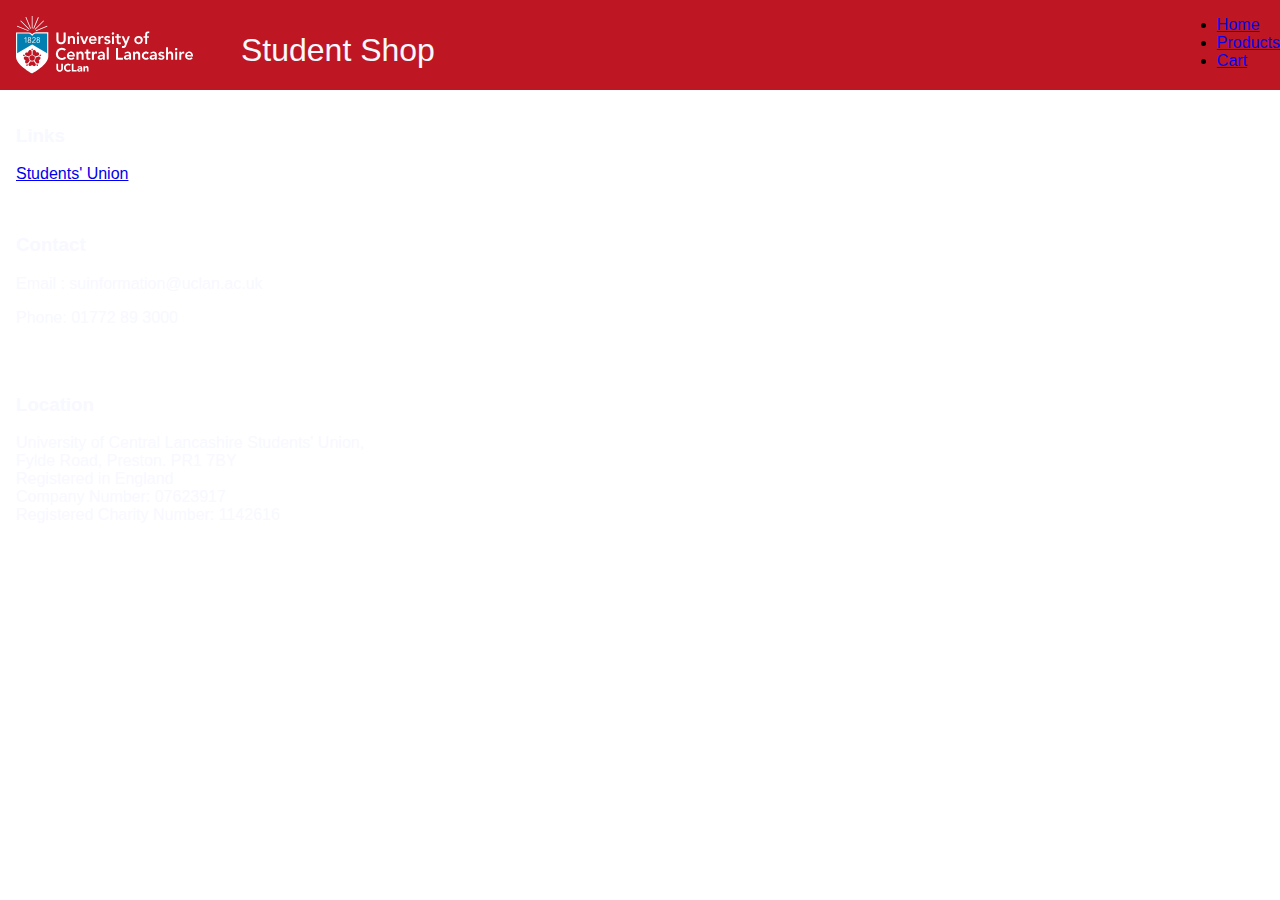
<file: cart.html>
<!DOCTYPE html>
<html lang="en">

<head>
    <link rel="stylesheet" type="text/css" href="style.css" /> <!-- link to the stylesheet -->
    <meta charset="UTF-8">
    <meta name="viewport" content="width=device-width, initial-scale=1">
    <title></title>
</head>

<body>
    <header> <!-- header bar that is going to appear at the top of the screen -->
        <div class="logo"><img src="resources/images/logo.svg" alt="UCLan logo"></div>
        <div class="siteName">Student Shop</div>
        <nav> <!-- place the navigation links in a <nav> tag for accessibility purposes -->
            <ul class="navList">
                <li class="navItem"><a href="index.html">Home</a></li>
                <li class="navItem"><a href="products.html"> Products</a> </li>
                <li class="navItem"><a href="cart.html"> Cart</a> </li>
            </ul>
        </nav>
    </header>
        <!-- Content captured from Desing Requirements video -->
        <div class="main">
            
        </div>
 
    <!-- Footer -->
    <div class="footer">
        <div class="footerSection">
            <h3>Links</h3>
            <!-- link to student's union website-->
            <a href="https://www.uclansu.co.uk/">Students' Union</a>
        </div>
        <div class="footerSection">
            <h3>Contact</h3>
            <p>Email : suinformation@uclan.ac.uk</p>
            <p>Phone: 01772 89 3000</p>
        </div>
        <div class="footerSection">
            <h3>Location</h3>
            <p>University of Central Lancashire Students' Union,<br>Fylde Road, Preston. PR1 7BY<br>Registered in
                England<br>Company Number: 07623917<br>Registered Charity Number: 1142616</p>
        </div>
    </div>
    <script>
        
    </script>
</body>

</html>
</file>
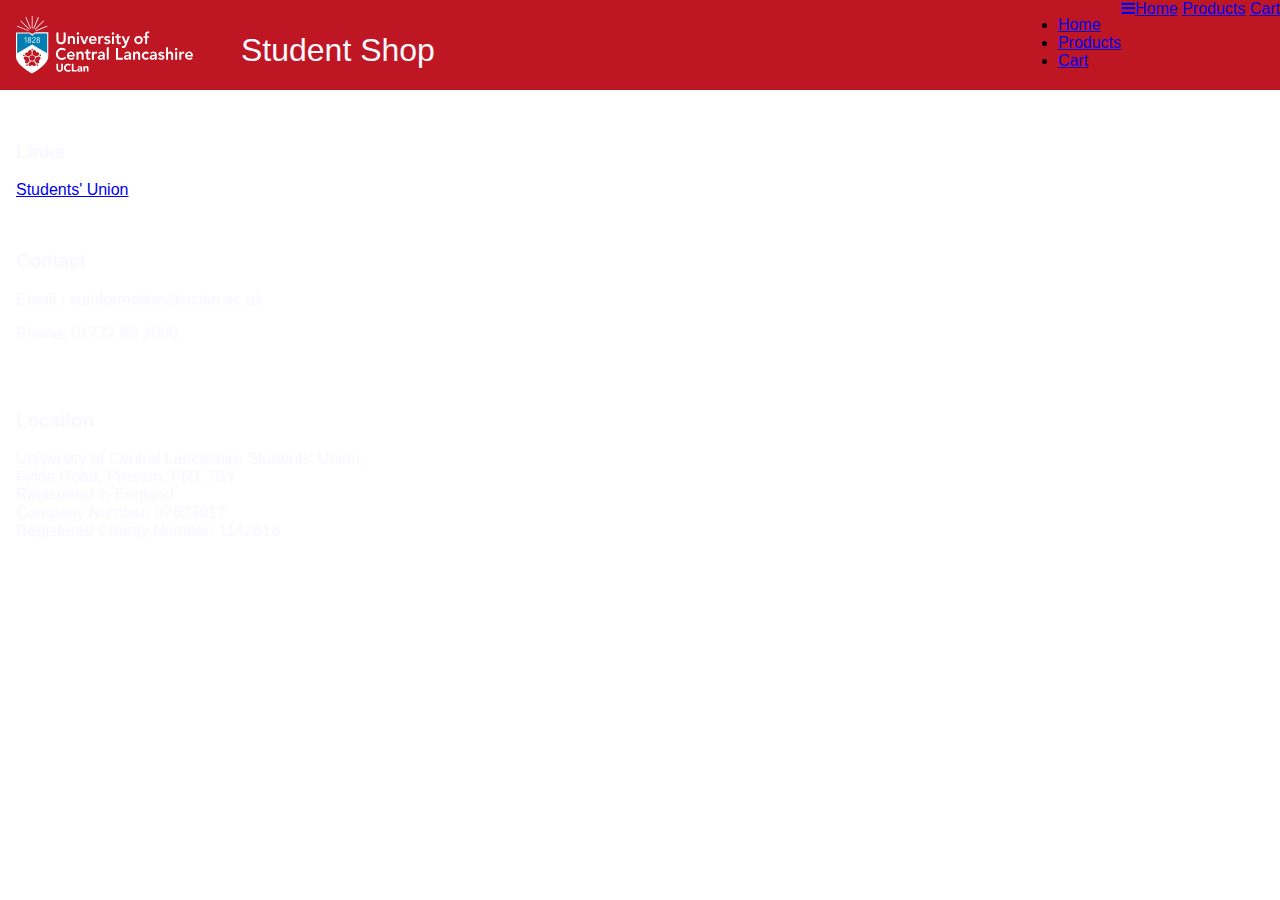
<file: item.html>
<!DOCTYPE html>
<html lang="en">

<head>
    <link rel="stylesheet" type="text/css" href="style.css" /> <!-- link to the stylesheet -->
    <meta charset="UTF-8">
    <meta name="viewport" content="width=device-width, initial-scale=1">
    <title>Student Shop</title>
    <link rel="stylesheet" href="https://cdnjs.cloudflare.com/ajax/libs/font-awesome/4.7.0/css/font-awesome.min.css">
</head>

<body onload="initialisePage()">
    <header>
        <!-- header bar that is going to appear at the top of the screen  onload="updateNav()" onresize="updateNav()"-->
        <div class="logo"><img src="images/logo.svg" alt="UCLan logo"></div>
        <div class="siteName">Student Shop</div>
        <!-- place the navigation links in a <nav> tag for accessibility purposes -->
        <nav class="desktopNav"> <!-- place the navigation links in a <nav> tag for accessibility purposes -->
            <ul class="navList">
                <li class="navItem"><a href="index.html">Home</a></li>
                <li class="navItem"><a href="products.html"> Products</a> </li>
                <li class="navItem"><a href="cart.html"> Cart</a> </li>
            </ul>
        </nav>
        <!-- for mobile navigation https://www.w3schools.com/howto/howto_js_mobile_navbar.asp -->

        <!-- First div is for burger menu icon-->
        <div class="mobileNav">
            <!-- "Hamburger menu" / "Bar icon" to toggle the navigation links -->
            <a href="javascript:void(0);" class="icon" onclick="revealMobileNav()">
                <i class="fa fa-bars"></i>
            </a>
            <!-- Navigation links (hidden by default) -->
        </div>
        <!-- div of links for the page-->
        <div id="mobileNavList">
            <a href="index.html">Home</a>
            <a href="products.html"> Products</a>
            <a href="cart.html"> Cart</a>
        </div>
    </header>
    <!-- Content captured from Desing Requirements video -->
    <div class="main">
        <ul id="itemList">
                        
        </ul>
    </div>

    <!-- Footer -->
    <div class="footer">
        <div class="footerSection">
            <h3>Links</h3>
            <!-- link to student's union website-->
            <a href="https://www.uclansu.co.uk/">Students' Union</a>
        </div>
        <div class="footerSection">
            <h3>Contact</h3>
            <p>Email : suinformation@uclan.ac.uk</p>
            <p>Phone: 01772 89 3000</p>
        </div>
        <div class="footerSection">
            <h3>Location</h3>
            <p>University of Central Lancashire Students' Union,<br>Fylde Road, Preston. PR1 7BY<br>Registered in
                England<br>Company Number: 07623917<br>Registered Charity Number: 1142616</p>
        </div>
    </div>
    <script>
        var itemDetails;
        function initialisePage() {
            let itemString = sessionStorage.getItem('itemDetails');
            itemDetails = JSON.parse(itemString);
            console.log(itemDetails);
            var ul = document.getElementById("itemList");
            console.log(ul);

            ul.innerHTML = "<li class='item'><div class ='itemImage'><img src='" + itemDetails[4] + "' alt=" + itemDetails[0] + "></div><div class='itemInfo'><h2>" + itemDetails[0] + " - " + itemDetails[1] + "</h2><p>" + itemDetails[2] + "</p><p class='price'>" + itemDetails[3] + "</p><button type='button' class='buyButton' onclick='addItemToCart(itemDetails)'>Buy</button></div></li>";
            console.log(ul);
        }

        function addItemToCart(itemDetails) {
            let itemString = JSON.stringify(itemDetails)
            let nextIndex = localStorage.length;
            localStorage.setItem("item" + nextIndex, itemString)
            alert(itemDetails[0] + " added to cart!");
        }

        /* for showing the mobile navigation when using the hamburger icon*/
        function revealMobileNav() {
            var x = document.getElementById("mobileNavList");
            if (x.style.display === "block") {
                x.style.display = "none";
            } else {
                x.style.display = "block";
            }
        }
    </script>
</body>

</html>
</file>
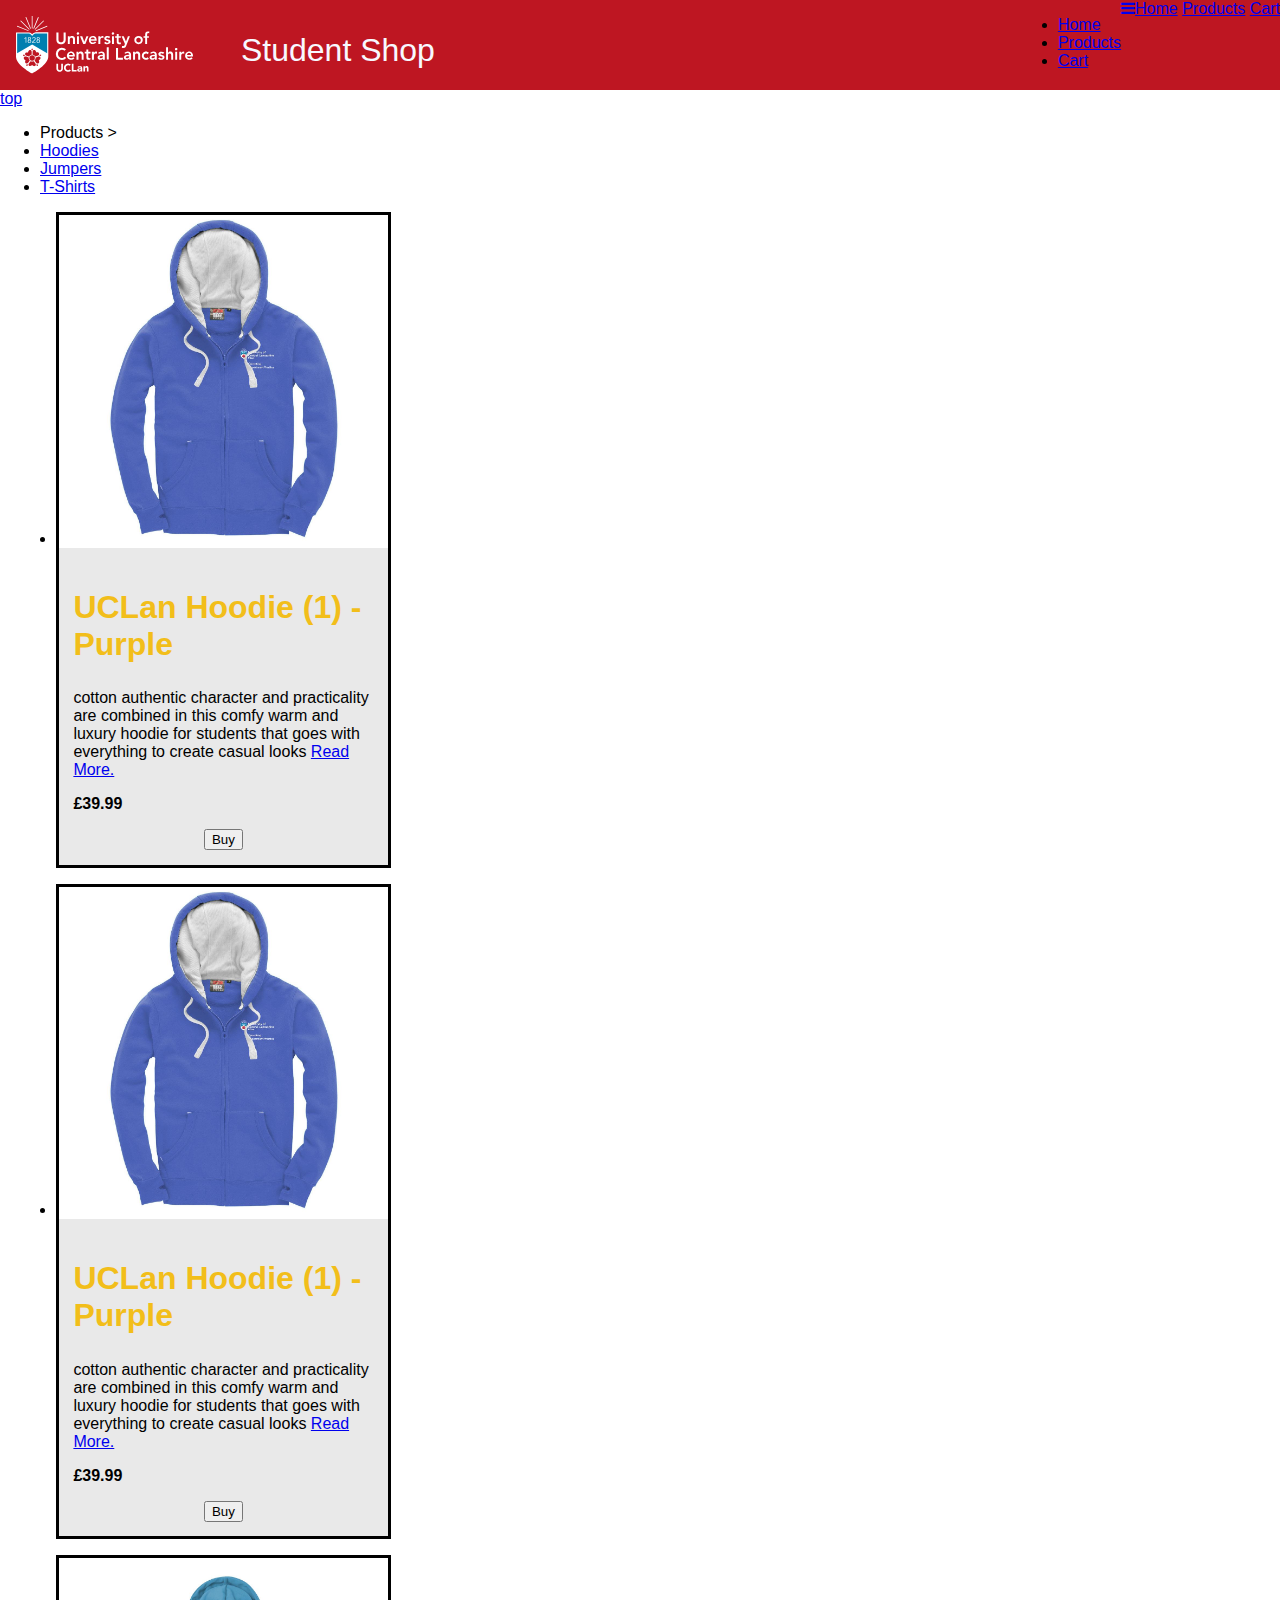
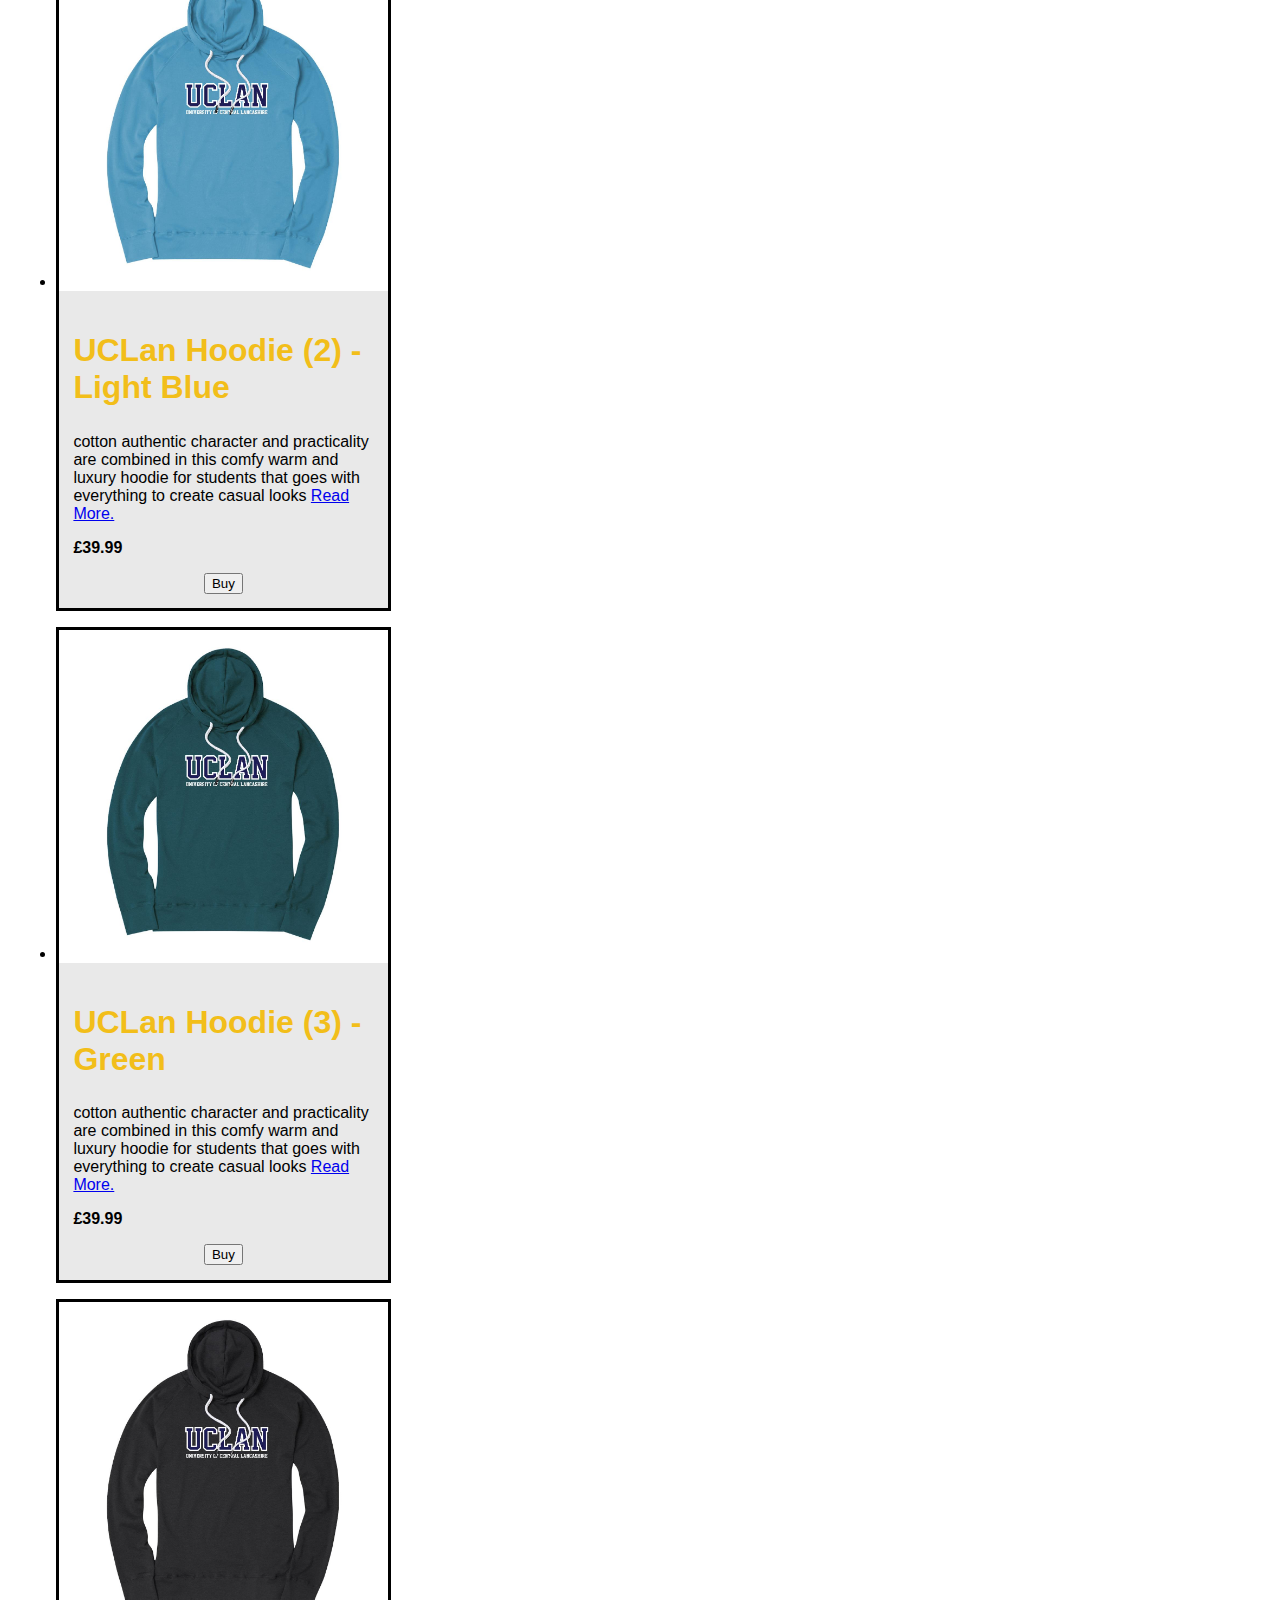
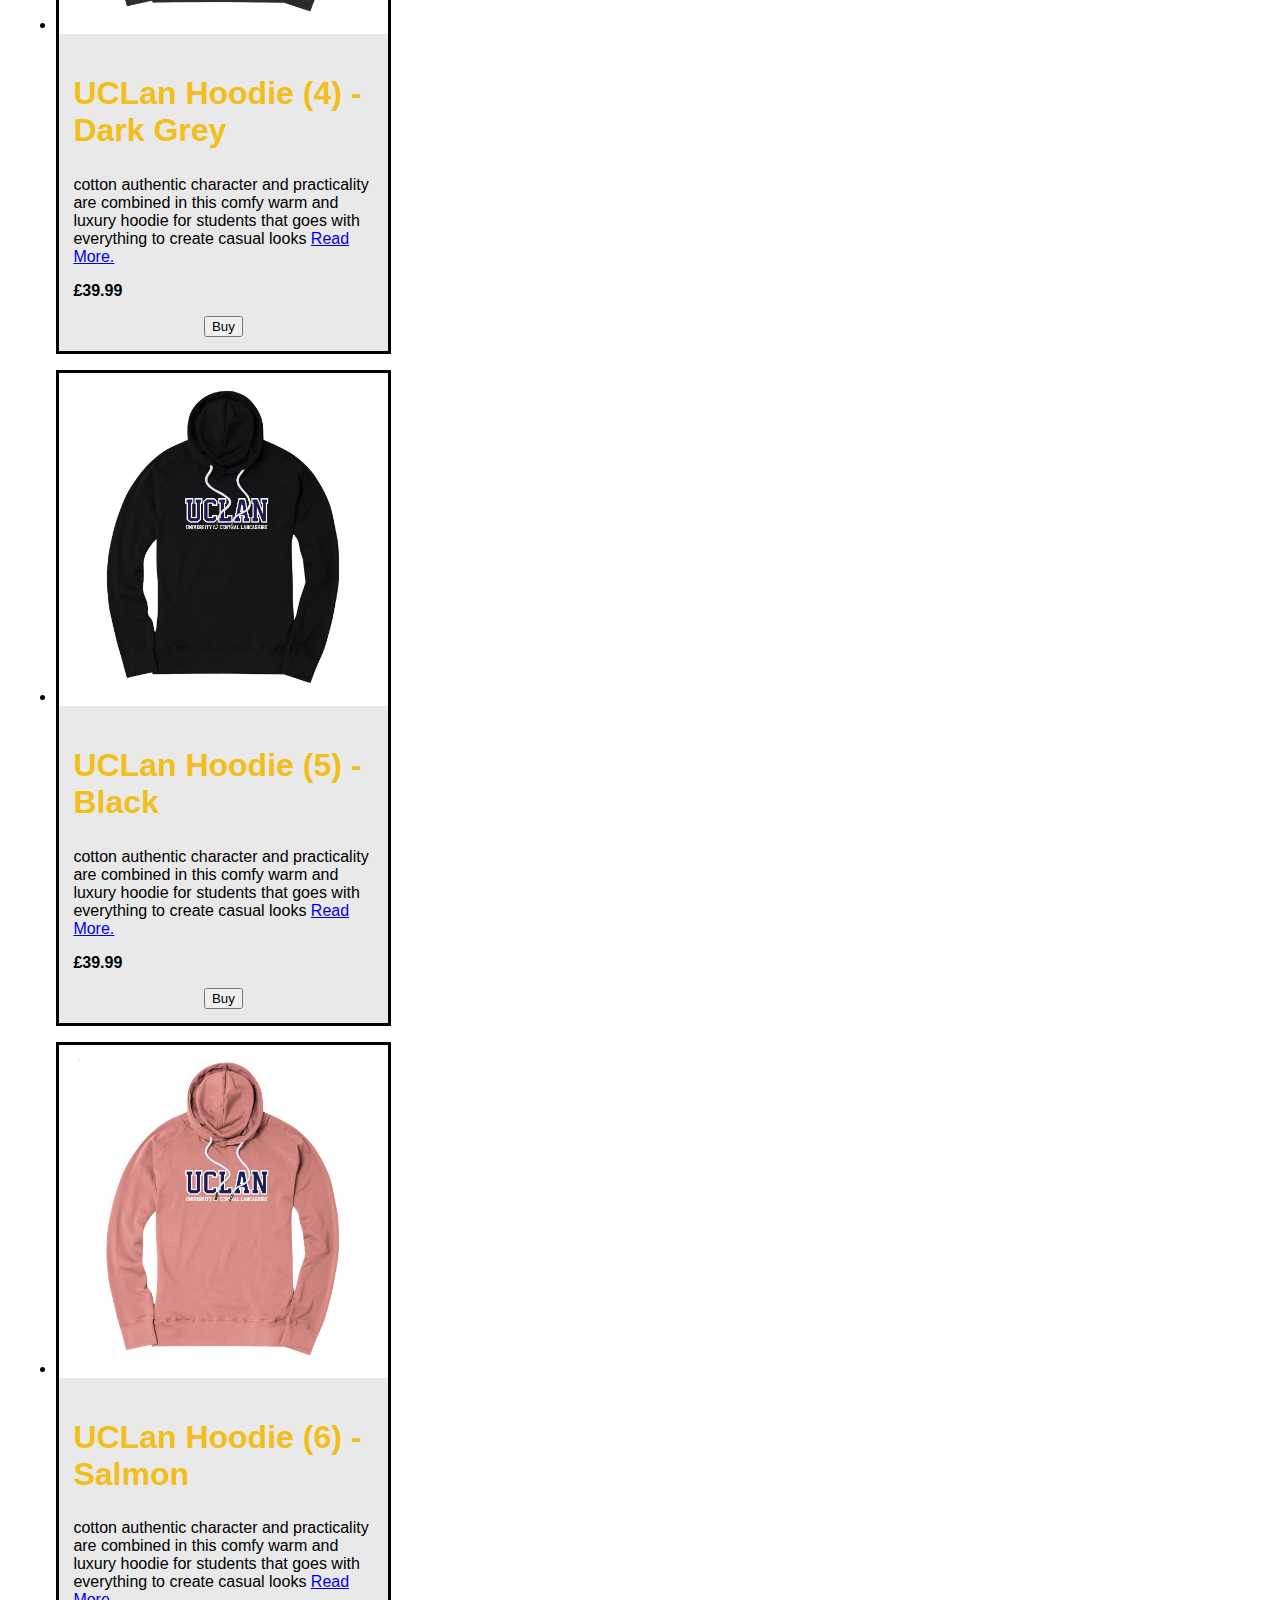
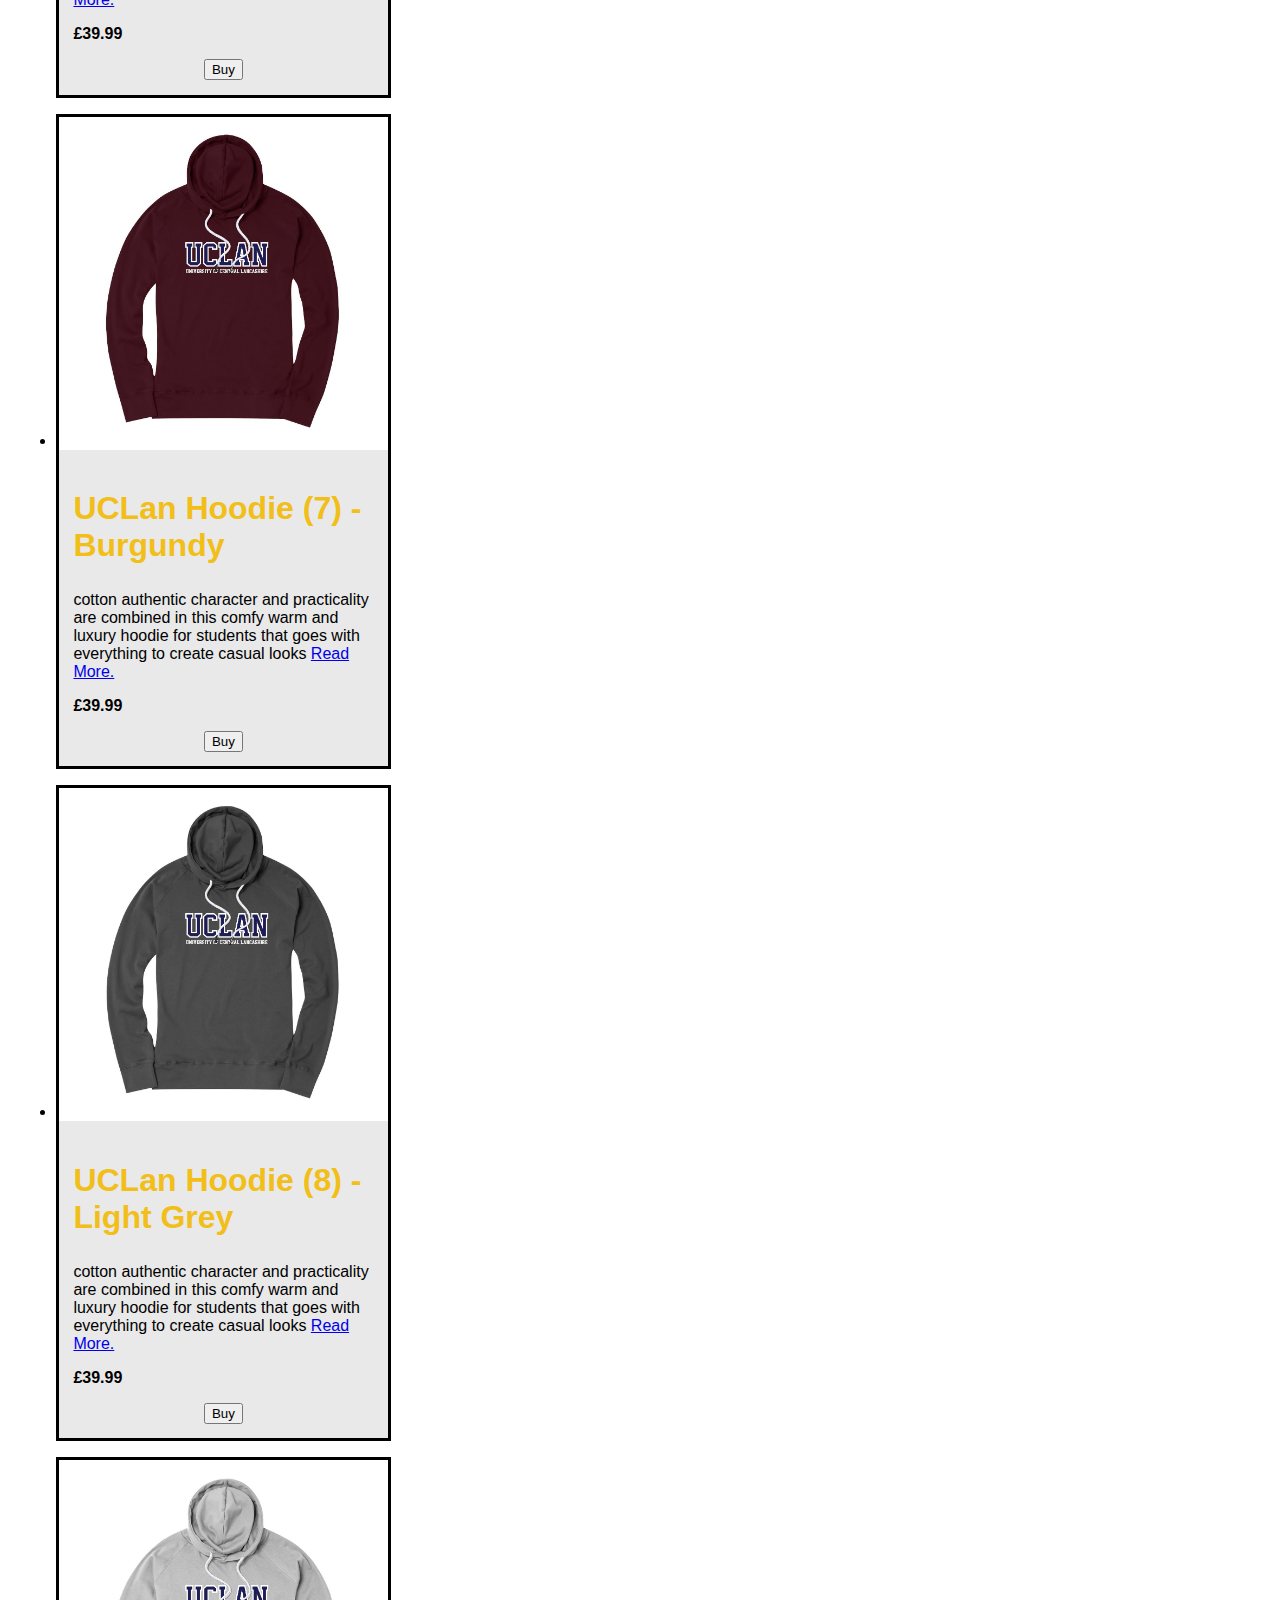
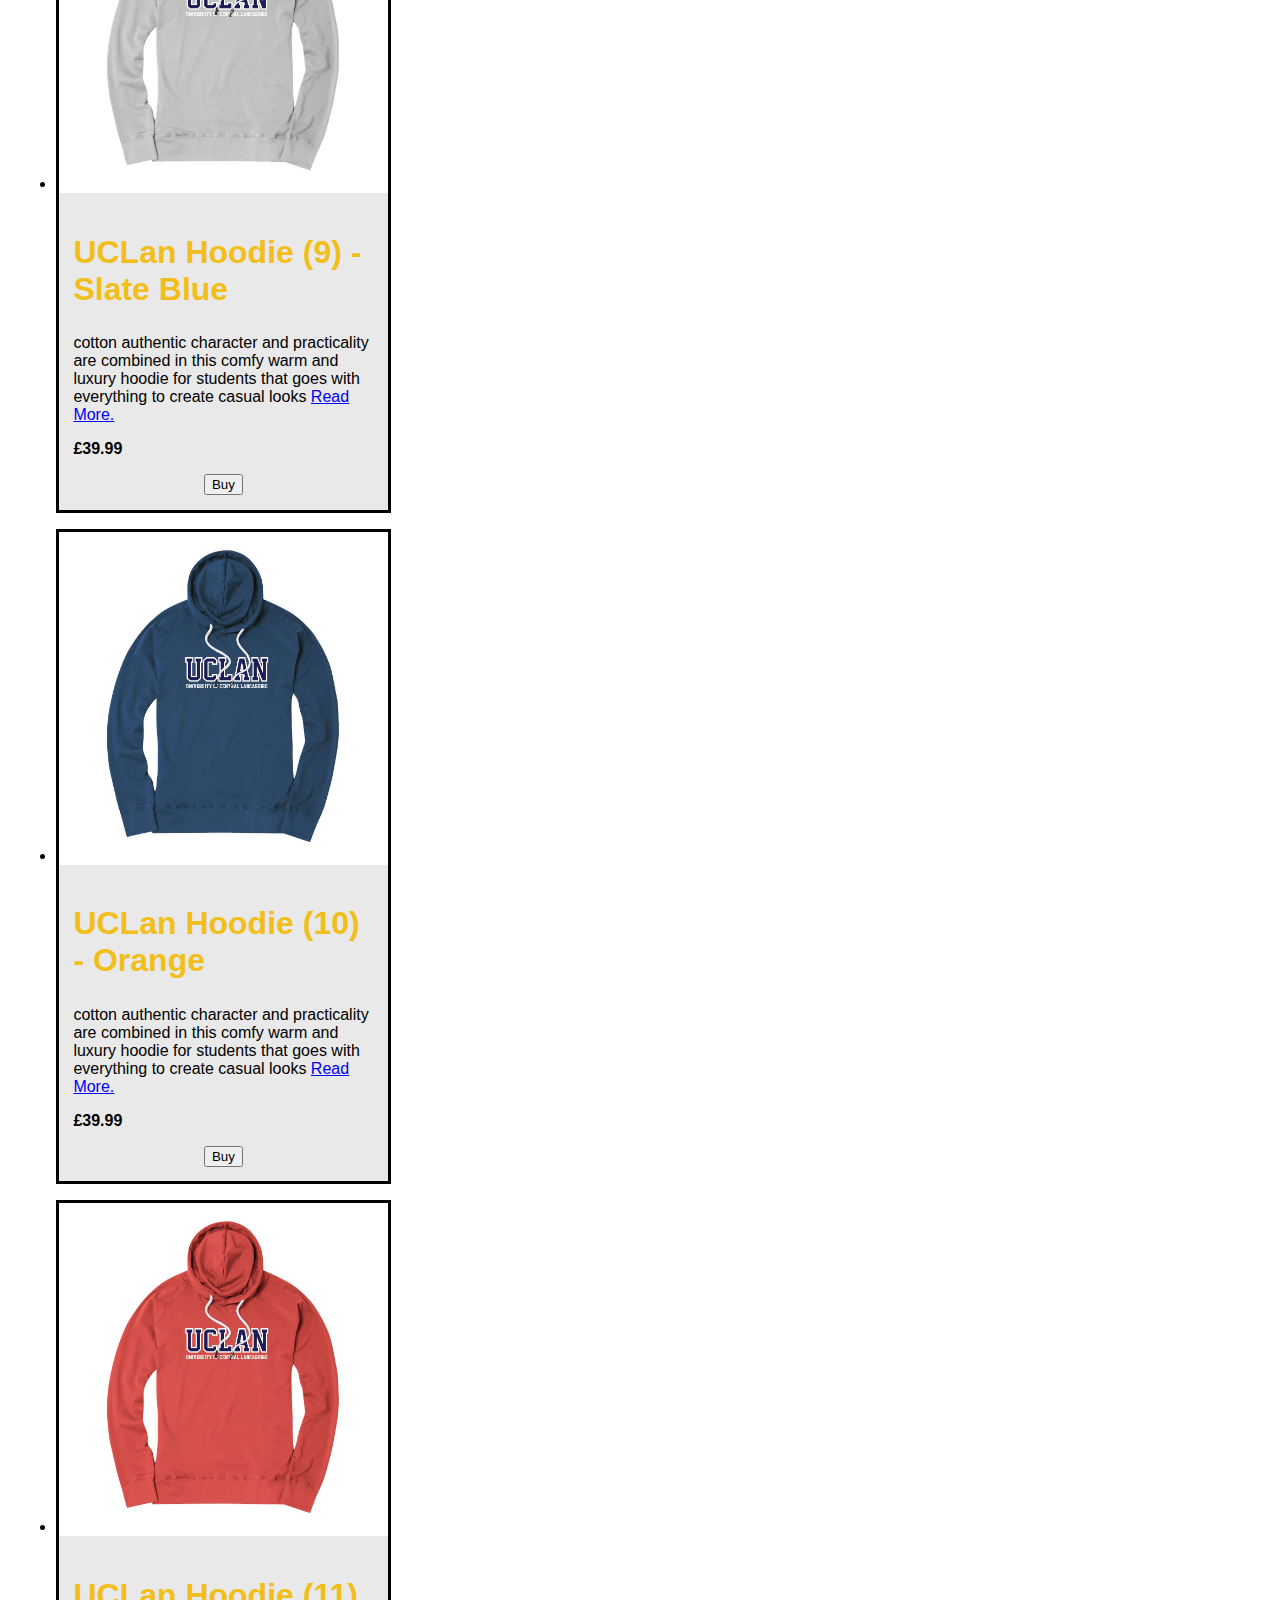
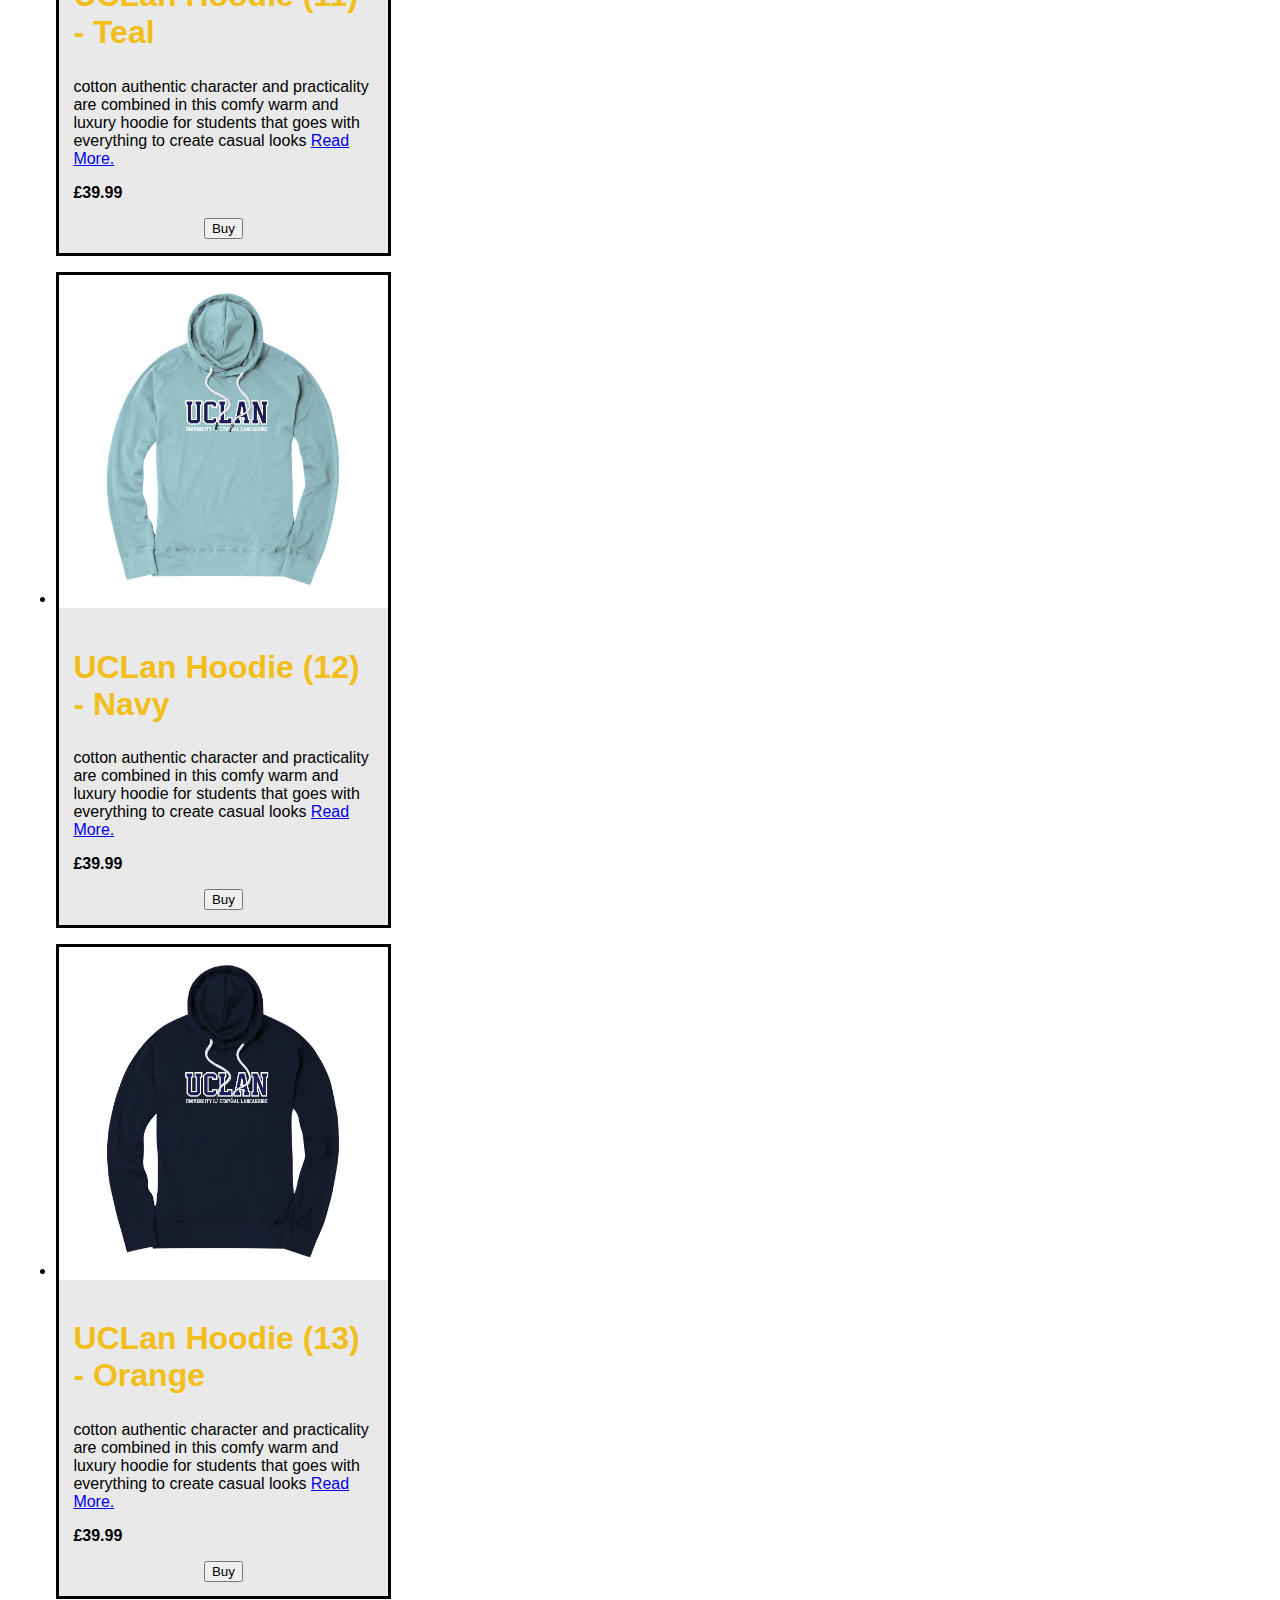
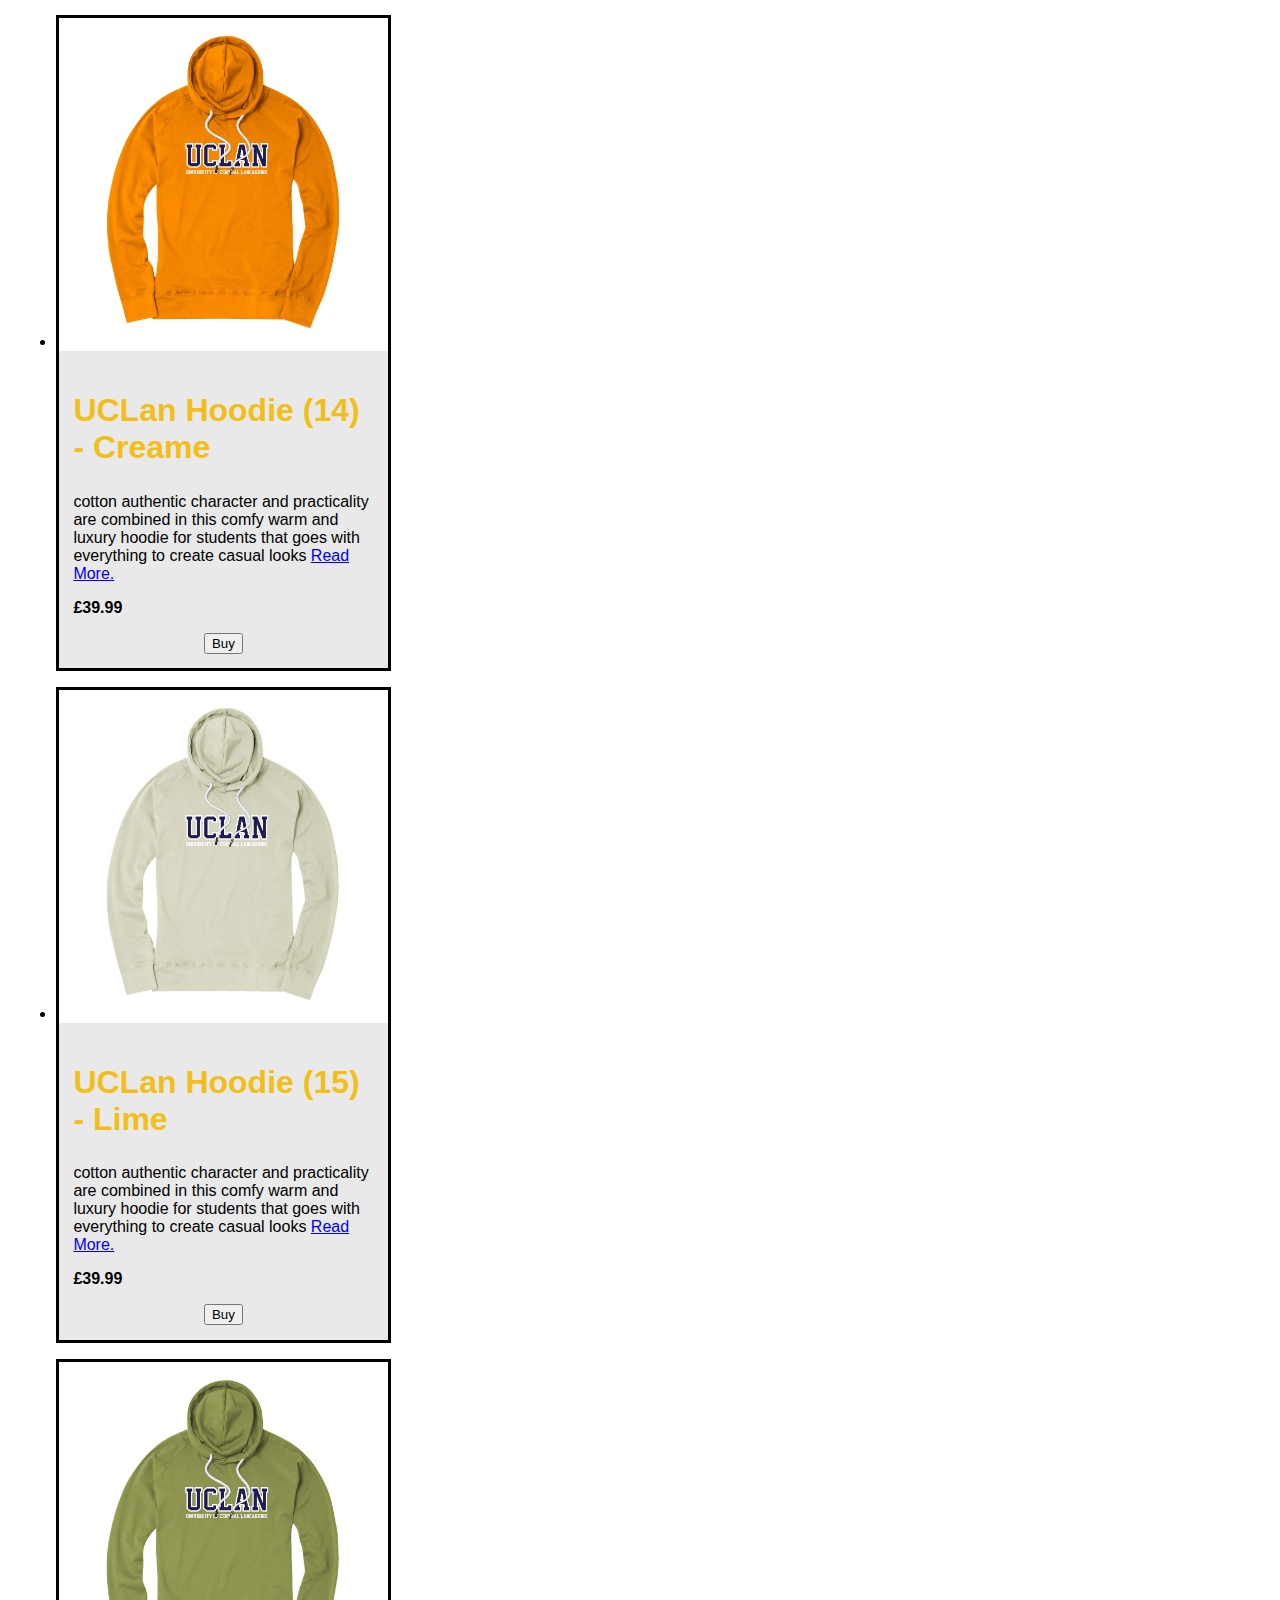
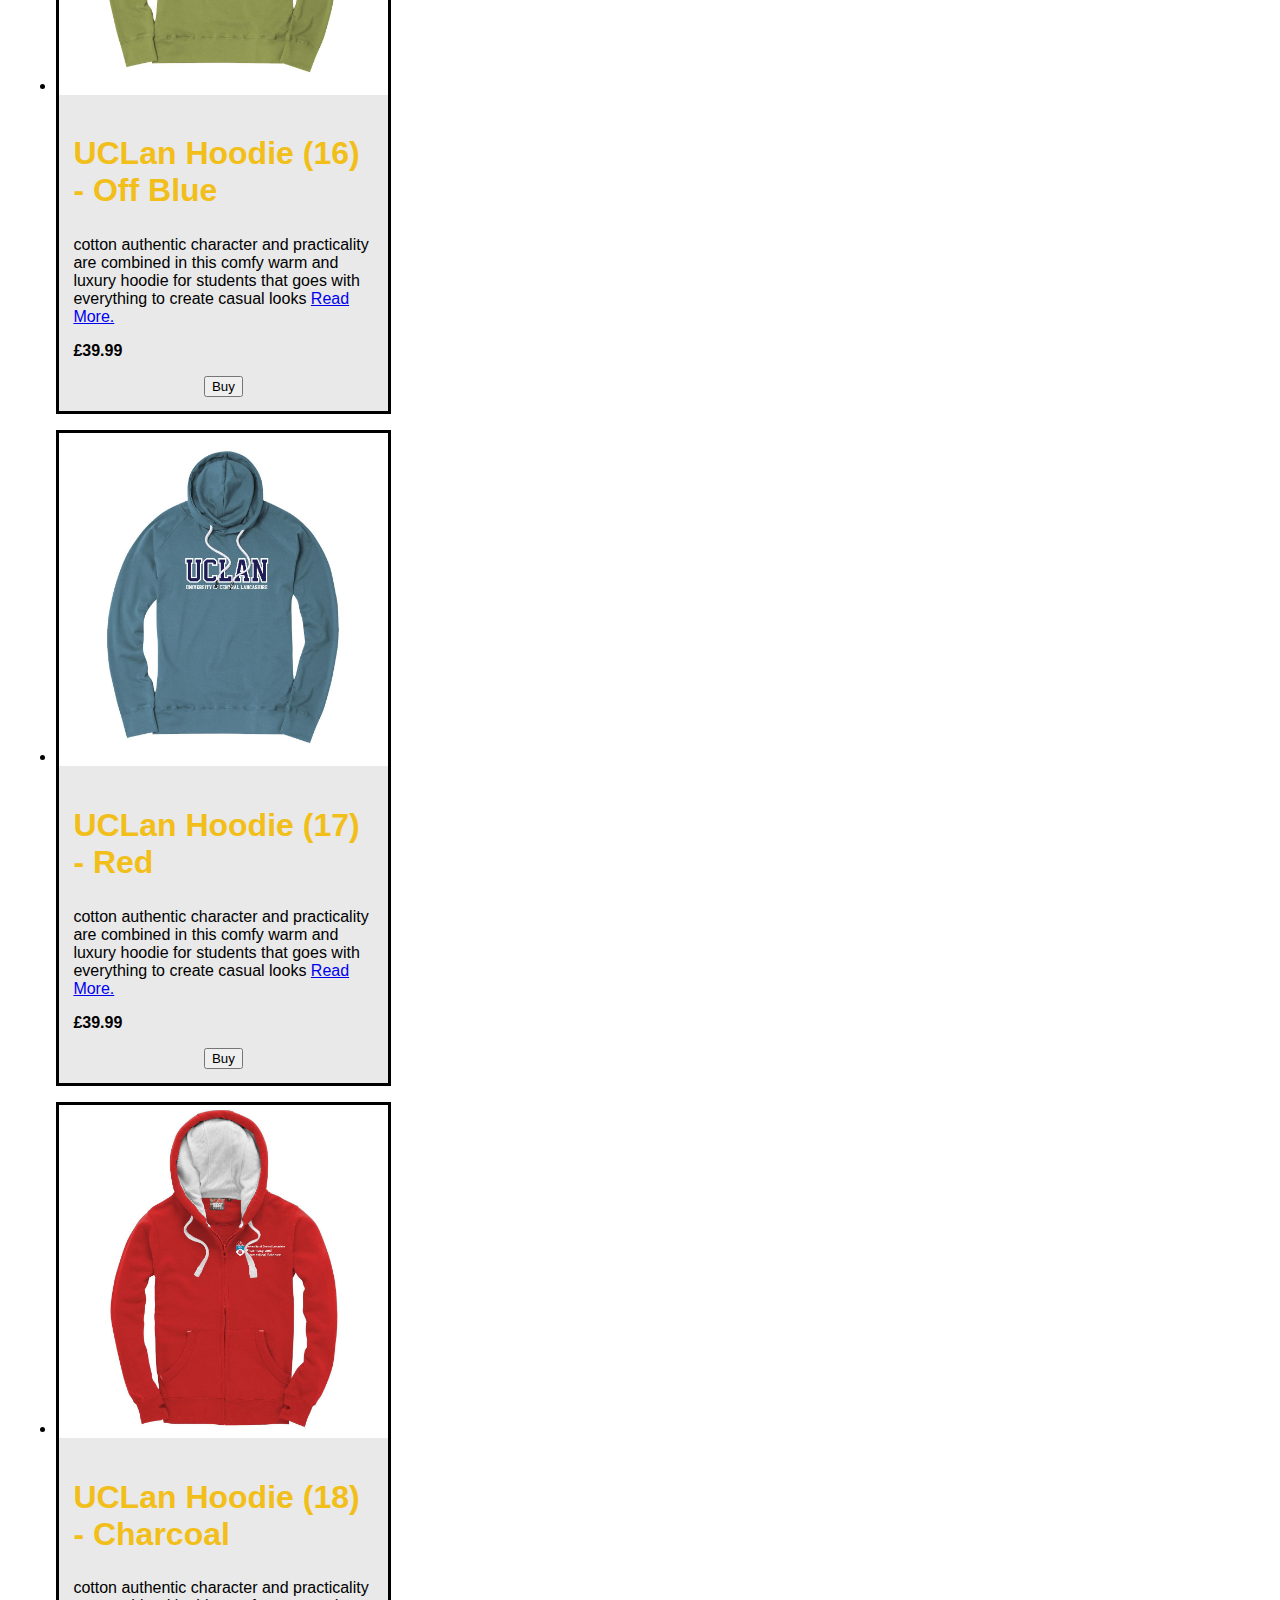
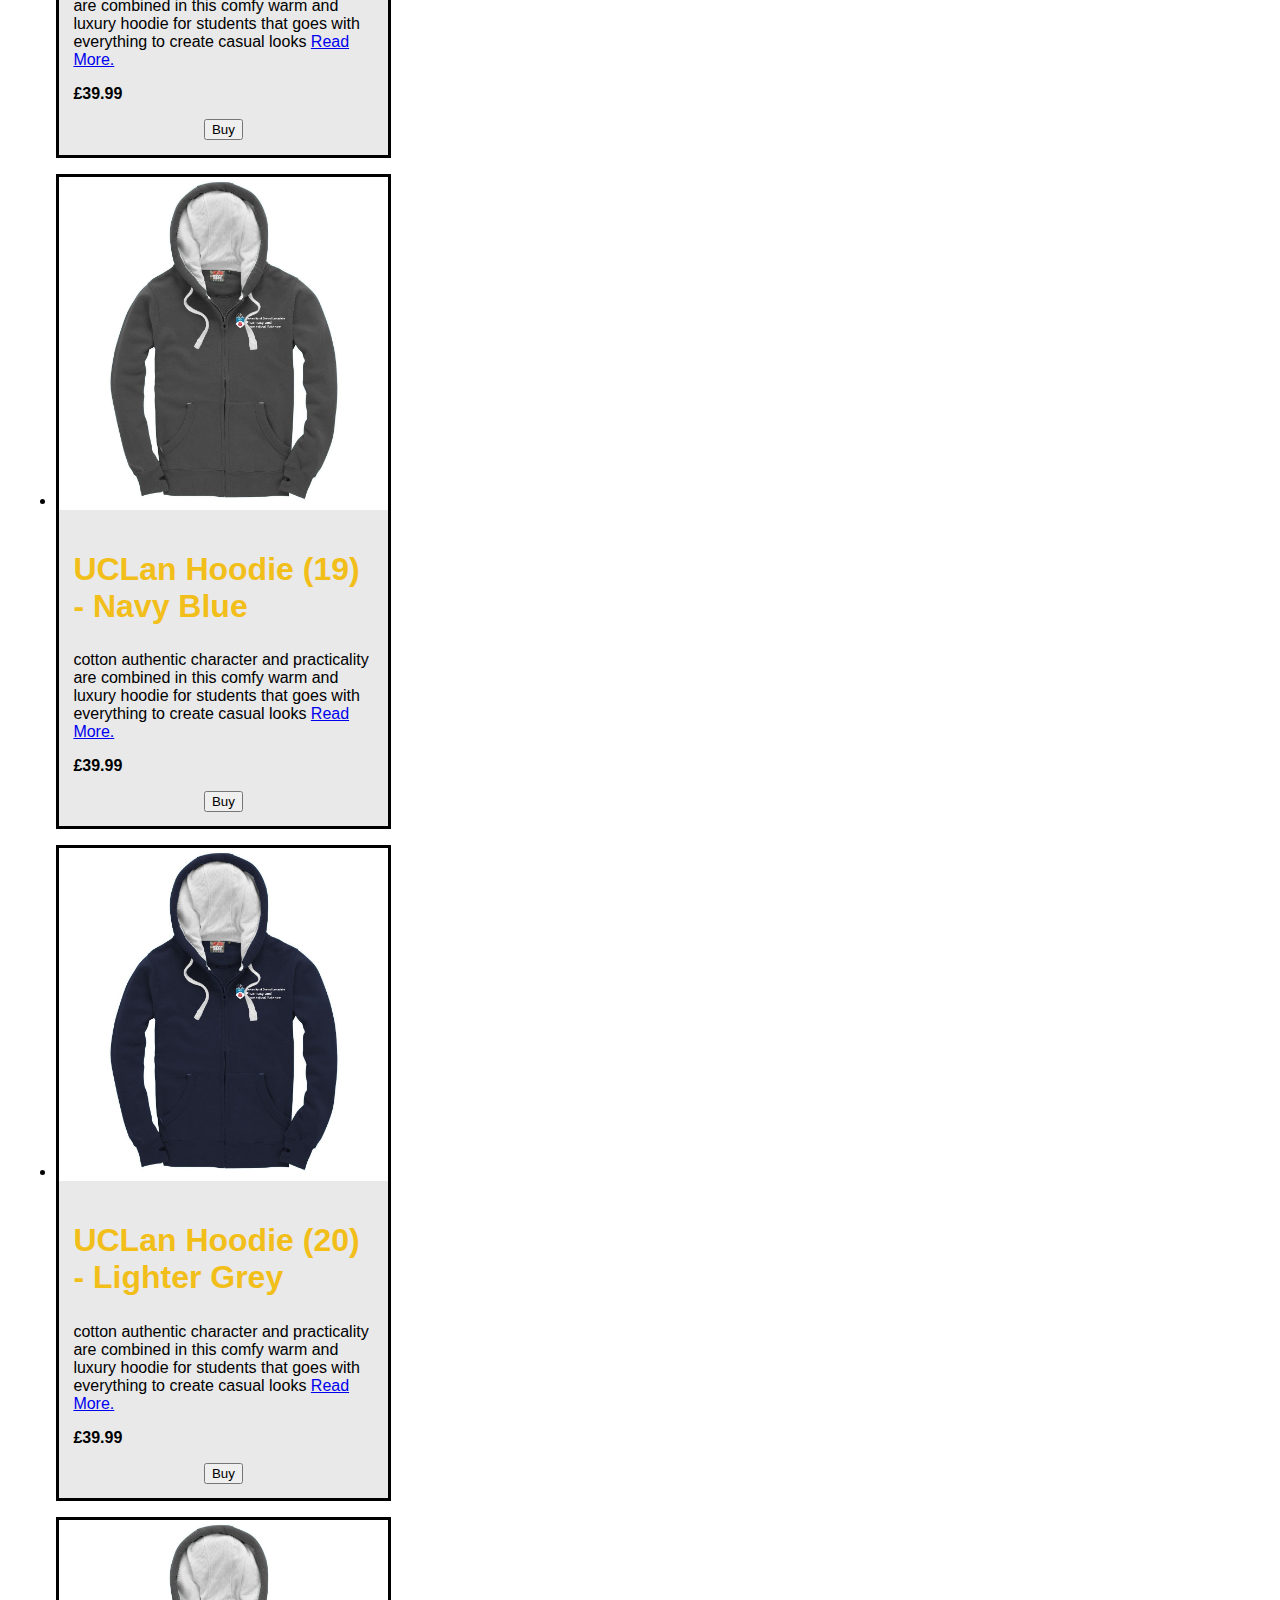
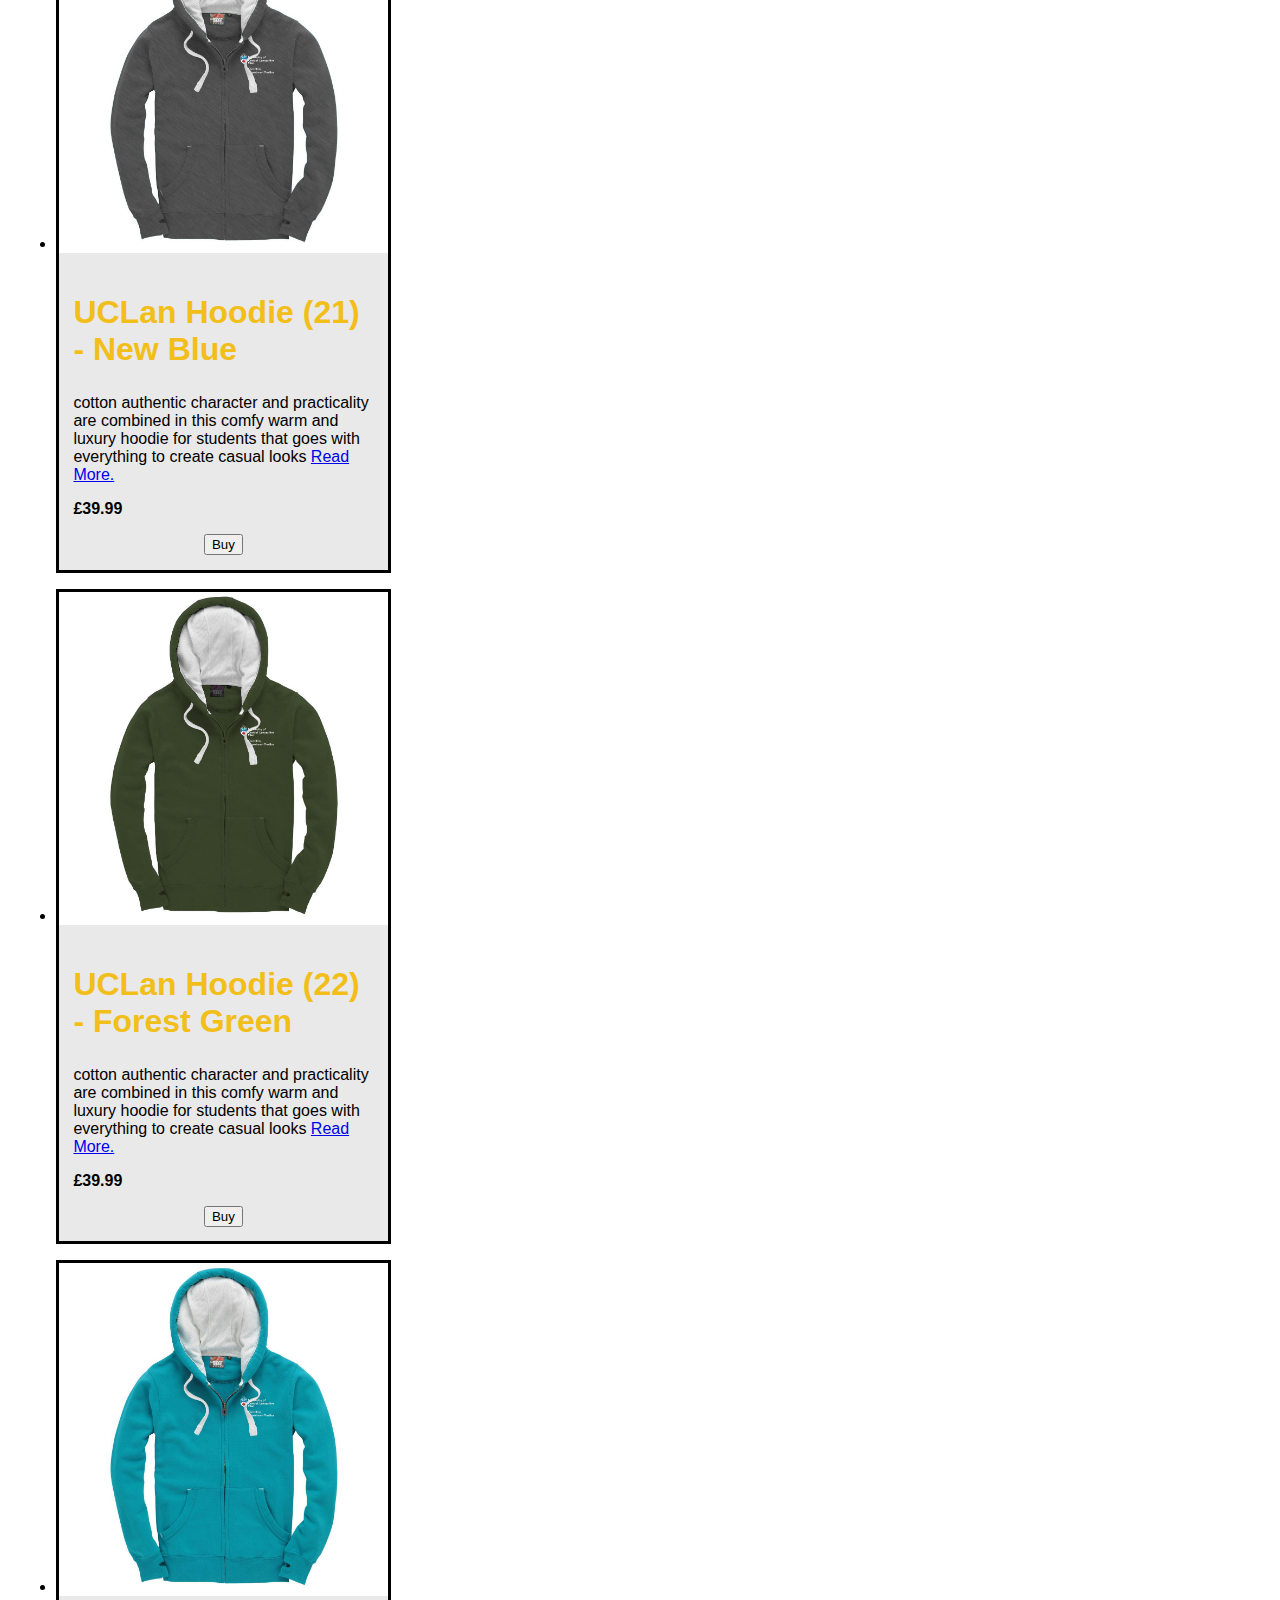
<file: products.html>
<!DOCTYPE html>
<html lang="en">

<head>
    <link rel="stylesheet" type="text/css" href="style.css" /> <!-- link to the stylesheet -->
    <meta charset="UTF-8">
    <meta name="viewport" content="width=device-width, initial-scale=1">
    <title>Student Shop</title>
    <link rel="stylesheet" href="https://cdnjs.cloudflare.com/ajax/libs/font-awesome/4.7.0/css/font-awesome.min.css">
</head>

<body onload="initialisePage()">
    <header>
        <!-- header bar that is going to appear at the top of the screen  onload="updateNav()" onresize="updateNav()"-->
        <div class="logo"><img src="images/logo.svg" alt="UCLan logo"></div>
        <div class="siteName">Student Shop</div>
        <!-- place the navigation links in a <nav> tag for accessibility purposes -->
        <nav class="desktopNav"> <!-- place the navigation links in a <nav> tag for accessibility purposes -->
            <ul class="navList">
                <li class="navItem"><a href="index.html">Home</a></li>
                <li class="navItem"><a href="products.html"> Products</a> </li>
                <li class="navItem"><a href="cart.html"> Cart</a> </li>
            </ul>
        </nav>
        <!-- for mobile navigation https://www.w3schools.com/howto/howto_js_mobile_navbar.asp -->

        <!-- First div is for burger menu icon-->
        <div class="mobileNav">
            <!-- "Hamburger menu" / "Bar icon" to toggle the navigation links -->
            <a href="javascript:void(0);" class="icon" onclick="revealMobileNav()">
                <i class="fa fa-bars"></i>
            </a>
            <!-- Navigation links (hidden by default) -->
        </div>
        <!-- div of links for the page-->
        <div id="mobileNavList">
            <a href="index.html">Home</a>
            <a href="products.html"> Products</a>
            <a href="cart.html"> Cart</a>
        </div>
    </header>
    <!-- Content captured from Desing Requirements video -->
    <div class ="side">
        <a href="#top">top</a>
    </div>
    <div class="main">
        <ul id="productBookmarks">
            <li>Products > </li>
            <li><a href="#hoodiesBookmark">Hoodies</a></li>
            <li><a href="#jumpersBookmark">Jumpers</a> </li>
            <li><a href="#tshirtsBookmark">T-Shirts</a> </li>
        </ul>
        <ul id="productList">
        </ul>
    </div>

    <!-- Footer -->
    <div class="footer">
        <div class="footerSection">
            <h3>Links</h3>
            <!-- link to student's union website-->
            <a href="https://www.uclansu.co.uk/">Students' Union</a>
        </div>
        <div class="footerSection">
            <h3>Contact</h3>
            <p>Email : suinformation@uclan.ac.uk</p>
            <p>Phone: 01772 89 3000</p>
        </div>
        <div class="footerSection">
            <h3>Location</h3>
            <p>University of Central Lancashire Students' Union,<br>Fylde Road, Preston. PR1 7BY<br>Registered in
                England<br>Company Number: 07623917<br>Registered Charity Number: 1142616</p>
        </div>
    </div>
    <script>
        var hoodies = [['UCLan Hoodie (1)', 'Purple', 'cotton authentic character and practicality are combined in this comfy  warm and luxury hoodie for students that goes with everything to create casual looks', ' £39.99', 'images/hoodies/hoodie (1).jpg'],
        ['UCLan Hoodie (2)', 'Light Blue', 'cotton authentic character and practicality are combined in this comfy  warm and luxury hoodie for students that goes with everything to create casual looks', ' £39.99', 'images/hoodies/hoodie (2).jpg'],
        ['UCLan Hoodie (3)', 'Green', 'cotton authentic character and practicality are combined in this comfy  warm and luxury hoodie for students that goes with everything to create casual looks', ' £39.99', 'images/hoodies/hoodie (3).jpg'],
        ['UCLan Hoodie (4)', 'Dark Grey', 'cotton authentic character and practicality are combined in this comfy  warm and luxury hoodie for students that goes with everything to create casual looks', ' £39.99', 'images/hoodies/hoodie (4).jpg'],
        ['UCLan Hoodie (5)', 'Black', 'cotton authentic character and practicality are combined in this comfy  warm and luxury hoodie for students that goes with everything to create casual looks', ' £39.99', 'images/hoodies/hoodie (5).jpg'],
        ['UCLan Hoodie (6)', 'Salmon', 'cotton authentic character and practicality are combined in this comfy  warm and luxury hoodie for students that goes with everything to create casual looks', ' £39.99', 'images/hoodies/hoodie (6).jpg'],
        ['UCLan Hoodie (7)', 'Burgundy', 'cotton authentic character and practicality are combined in this comfy  warm and luxury hoodie for students that goes with everything to create casual looks', ' £39.99', 'images/hoodies/hoodie (7).jpg'],
        ['UCLan Hoodie (8)', 'Light Grey', 'cotton authentic character and practicality are combined in this comfy  warm and luxury hoodie for students that goes with everything to create casual looks', ' £39.99', 'images/hoodies/hoodie (8).jpg'],
        ['UCLan Hoodie (9)', 'Slate Blue', 'cotton authentic character and practicality are combined in this comfy  warm and luxury hoodie for students that goes with everything to create casual looks', ' £39.99', 'images/hoodies/hoodie (9).jpg'],
        ['UCLan Hoodie (10)', 'Orange', 'cotton authentic character and practicality are combined in this comfy  warm and luxury hoodie for students that goes with everything to create casual looks', ' £39.99', 'images/hoodies/hoodie (10).jpg'],
        ['UCLan Hoodie (11)', 'Teal', 'cotton authentic character and practicality are combined in this comfy  warm and luxury hoodie for students that goes with everything to create casual looks', ' £39.99', 'images/hoodies/hoodie (11).jpg'],
        ['UCLan Hoodie (12)', 'Navy', 'cotton authentic character and practicality are combined in this comfy  warm and luxury hoodie for students that goes with everything to create casual looks', ' £39.99', 'images/hoodies/hoodie (12).jpg'],
        ['UCLan Hoodie (13)', 'Orange', 'cotton authentic character and practicality are combined in this comfy  warm and luxury hoodie for students that goes with everything to create casual looks', ' £39.99', 'images/hoodies/hoodie (13).jpg'],
        ['UCLan Hoodie (14)', 'Creame', 'cotton authentic character and practicality are combined in this comfy  warm and luxury hoodie for students that goes with everything to create casual looks', ' £39.99', 'images/hoodies/hoodie (14).jpg'],
        ['UCLan Hoodie (15)', 'Lime', 'cotton authentic character and practicality are combined in this comfy  warm and luxury hoodie for students that goes with everything to create casual looks', ' £39.99', 'images/hoodies/hoodie (15).jpg'],
        ['UCLan Hoodie (16)', 'Off Blue', 'cotton authentic character and practicality are combined in this comfy  warm and luxury hoodie for students that goes with everything to create casual looks', ' £39.99', 'images/hoodies/hoodie (16).jpg'],
        ['UCLan Hoodie (17)', 'Red', 'cotton authentic character and practicality are combined in this comfy  warm and luxury hoodie for students that goes with everything to create casual looks', ' £39.99', 'images/hoodies/hoodie (17).jpg'],
        ['UCLan Hoodie (18)', 'Charcoal', 'cotton authentic character and practicality are combined in this comfy  warm and luxury hoodie for students that goes with everything to create casual looks', ' £39.99', 'images/hoodies/hoodie (18).jpg'],
        ['UCLan Hoodie (19)', 'Navy Blue', 'cotton authentic character and practicality are combined in this comfy  warm and luxury hoodie for students that goes with everything to create casual looks', ' £39.99', 'images/hoodies/hoodie (19).jpg'],
        ['UCLan Hoodie (20)', 'Lighter Grey', 'cotton authentic character and practicality are combined in this comfy  warm and luxury hoodie for students that goes with everything to create casual looks', ' £39.99', 'images/hoodies/hoodie (20).jpg'],
        ['UCLan Hoodie (21)', 'New Blue', 'cotton authentic character and practicality are combined in this comfy  warm and luxury hoodie for students that goes with everything to create casual looks', ' £39.99', 'images/hoodies/hoodie (21).jpg'],
        ['UCLan Hoodie (22)', 'Forest Green', 'cotton authentic character and practicality are combined in this comfy  warm and luxury hoodie for students that goes with everything to create casual looks', ' £39.99', 'images/hoodies/hoodie (22).jpg'],
        ['UCLan Hoodie (23)', 'Ocean Blue', 'cotton authentic character and practicality are combined in this comfy  warm and luxury hoodie for students that goes with everything to create casual looks', ' £39.99', 'images/hoodies/hoodie (23).jpg'],
        ['UCLan Hoodie (24)', 'Pink', 'cotton authentic character and practicality are combined in this comfy  warm and luxury hoodie for students that goes with everything to create casual looks', ' £39.99', 'images/hoodies/hoodie (24).jpg'],
        ['UCLan Hoodie (25)', 'Orange New', 'cotton authentic character and practicality are combined in this comfy  warm and luxury hoodie for students that goes with everything to create casual looks', ' £39.99', 'images/hoodies/hoodie (25).jpg'],
        ['UCLan Hoodie (26)', 'Black', 'cotton authentic character and practicality are combined in this comfy  warm and luxury hoodie for students that goes with everything to create casual looks', ' £39.99', 'images/hoodies/hoodie (26).jpg'],
        ['UCLan Hoodie (27)', 'Light Off Grey', 'cotton authentic character and practicality are combined in this comfy  warm and luxury hoodie for students that goes with everything to create casual looks', ' £39.99', 'images/hoodies/hoodie (27).jpg'],
        ['UCLan Hoodie (28)', 'Rusty Red', 'cotton authentic character and practicality are combined in this comfy  warm and luxury hoodie for students that goes with everything to create casual looks', ' £39.99', 'images/hoodies/hoodie (28).jpg'],
        ['UCLan Hoodie (29)', 'Slate Grey', 'cotton authentic character and practicality are combined in this comfy  warm and luxury hoodie for students that goes with everything to create casual looks', ' £39.99', 'images/hoodies/hoodie (29).jpg'],
        ['UCLan Hoodie (30)', 'Bright Green', 'cotton authentic character and practicality are combined in this comfy  warm and luxury hoodie for students that goes with everything to create casual looks', ' £39.99', 'images/hoodies/hoodie (30).jpg'],
        ['UCLan Hoodie (31)', 'Bright Pink', 'cotton authentic character and practicality are combined in this comfy  warm and luxury hoodie for students that goes with everything to create casual looks', ' £39.99', 'images/hoodies/hoodie (31).jpg'],
        ['UCLan Hoodie (32)', 'Burgundy New', 'cotton authentic character and practicality are combined in this comfy  warm and luxury hoodie for students that goes with everything to create casual looks', ' £39.99', 'images/hoodies/hoodie (32).jpg'],
        ['UCLan Hoodie (33)', 'Navy New', 'cotton authentic character and practicality are combined in this comfy  warm and luxury hoodie for students that goes with everything to create casual looks', ' £39.99', 'images/hoodies/hoodie (33).jpg'],
        ['UCLan Hoodie (34)', 'Bright Green', 'cotton authentic character and practicality are combined in this comfy  warm and luxury hoodie for students that goes with everything to create casual looks', ' £39.99', 'images/hoodies/hoodie (34).jpg']];

        var jumpers = [['UCLan Logo Jumper', 'Purple', 'cotton authentic character and practicality are combined in this winter jumper for students that goes with everything to create casual looks', ' £29.99', 'images/jumpers/jumper (1).jpg'],
        ['UCLan Logo Jumper', 'Rusty Red', 'cotton authentic character and practicality are combined in this winter jumper for students that goes with everything to create casual looks', ' £29.99', 'images/jumpers/jumper (2).jpg'],
        ['UCLan Logo Jumper', 'Water Blue', 'cotton authentic character and practicality are combined in this winter jumper for students that goes with everything to create casual looks', ' £29.99', 'images/jumpers/jumper (3).jpg'],
        ['UCLan Logo Jumper', 'White', 'cotton authentic character and practicality are combined in this winter jumper for students that goes with everything to create casual looks', ' £29.99', 'images/jumpers/jumper (4).jpg'],
        ['UCLan Logo Jumper', 'Pink', 'cotton authentic character and practicality are combined in this winter jumper for students that goes with everything to create casual looks', ' £29.99', 'images/jumpers/jumper (5).jpg'],
        ['UCLan Logo Jumper', 'Black', 'cotton authentic character and practicality are combined in this winter jumper for students that goes with everything to create casual looks', ' £29.99', 'images/jumpers/jumper (6).jpg'],
        ['UCLan Logo Jumper', 'Old Blue', 'cotton authentic character and practicality are combined in this winter jumper for students that goes with everything to create casual looks', ' £29.99', 'images/jumpers/jumper (7).jpg'],
        ['UCLan Logo Jumper', 'Dark Grey ', 'cotton authentic character and practicality are combined in this winter jumper for students that goes with everything to create casual looks', ' £29.99', 'images/jumpers/jumper (8).jpg'],
        ['UCLan Logo Jumper', 'Red', 'cotton authentic character and practicality are combined in this winter jumper for students that goes with everything to create casual looks', ' £29.99', 'images/jumpers/jumper (9).jpg'],
        ['UCLan Logo Jumper', 'Brown', 'cotton authentic character and practicality are combined in this winter jumper for students that goes with everything to create casual looks', ' £29.99', 'images/jumpers/jumper (10).jpg'],
        ['UCLan Logo Jumper', 'Green', 'cotton authentic character and practicality are combined in this winter jumper for students that goes with everything to create casual looks', ' £29.99', 'images/jumpers/jumper (11).jpg'],
        ['UCLan Logo Jumper', 'Dark Red', 'cotton authentic character and practicality are combined in this winter jumper for students that goes with everything to create casual looks', ' £29.99', 'images/jumpers/jumper (12).jpg'],
        ['UCLan Logo Jumper', 'Yellow', 'cotton authentic character and practicality are combined in this winter jumper for students that goes with everything to create casual looks', ' £29.99', 'images/jumpers/jumper (13).jpg'],
        ['UCLan Logo Jumper', 'Light Grey', 'cotton authentic character and practicality are combined in this winter jumper for students that goes with everything to create casual looks', ' £29.99', 'images/jumpers/jumper (14).jpg'],
        ['UCLan Logo Jumper', 'Light Green', 'cotton authentic character and practicality are combined in this winter jumper for students that goes with everything to create casual looks', ' £29.99', 'images/jumpers/jumper (15).jpg'],
        ['UCLan Logo Jumper', 'Old Red', 'cotton authentic character and practicality are combined in this winter jumper for students that goes with everything to create casual looks', ' £29.99', 'images/jumpers/jumper (16).jpg'],
        ['UCLan Logo Jumper', 'Light Purple', 'cotton authentic character and practicality are combined in this winter jumper for students that goes with everything to create casual looks', ' £29.99', 'images/jumpers/jumper (17).jpg'],
        ['UCLan Logo Jumper', 'Slate Blue', 'cotton authentic character and practicality are combined in this winter jumper for students that goes with everything to create casual looks', ' £29.99', 'images/jumpers/jumper (18).jpg'],
        ['UCLan Logo Jumper', 'Real Red', 'cotton authentic character and practicality are combined in this winter jumper for students that goes with everything to create casual looks', ' £29.99', 'images/jumpers/jumper (19).jpg'],
        ['UCLan Logo Jumper', 'Old Pink', 'cotton authentic character and practicality are combined in this winter jumper for students that goes with everything to create casual looks', ' £29.99', 'images/jumpers/jumper (20).jpg'],
        ['UCLan Logo Jumper', 'Slate Grey', 'cotton authentic character and practicality are combined in this winter jumper for students that goes with everything to create casual looks', ' £29.99', 'images/jumpers/jumper (21).jpg'],
        ['UCLan Logo Jumper', 'Bright Green', 'cotton authentic character and practicality are combined in this winter jumper for students that goes with everything to create casual looks', ' £29.99', 'images/jumpers/jumper (22).jpg'],
        ['UCLan Logo Jumper', 'Teal', 'cotton authentic character and practicality are combined in this winter jumper for students that goes with everything to create casual looks', ' £29.99', 'images/jumpers/jumper (23).jpg'],
        ['UCLan Logo Jumper', 'Sky Blue', 'cotton authentic character and practicality are combined in this winter jumper for students that goes with everything to create casual looks', ' £29.99', 'images/jumpers/jumper (24).jpg'],
        ['UCLan Logo Jumper', 'Sunshine Pink', 'cotton authentic character and practicality are combined in this winter jumper for students that goes with everything to create casual looks', ' £29.99', 'images/jumpers/jumper (25).jpg'],
        ['UCLan Logo Jumper', 'Bronze', 'cotton authentic character and practicality are combined in this winter jumper for students that goes with everything to create casual looks', ' £29.99', 'images/jumpers/jumper (26).jpg'],
        ['UCLan Logo Jumper', 'Olive Green', 'cotton authentic character and practicality are combined in this winter jumper for students that goes with everything to create casual looks', ' £29.99', 'images/jumpers/jumper (27).jpg'],
        ['UCLan Logo Jumper', 'Bright White Green', 'cotton authentic character and practicality are combined in this winter jumper for students that goes with everything to create casual looks', ' £29.99', 'images/jumpers/jumper (28).jpg'],
        ['UCLan Logo Jumper', 'Navy Blue', 'cotton authentic character and practicality are combined in this winter jumper for students that goes with everything to create casual looks', ' £29.99', 'images/jumpers/jumper (29).jpg'],
        ['UCLan Logo Jumper', 'Rusty Orange', 'cotton authentic character and practicality are combined in this winter jumper for students that goes with everything to create casual looks', ' £29.99', 'images/jumpers/jumper (30).jpg'],
        ['UCLan Logo Jumper', 'Bright Orange', 'cotton authentic character and practicality are combined in this winter jumper for students that goes with everything to create casual looks', ' £29.99', 'images/jumpers/jumper (31).jpg'],
        ['UCLan Logo Jumper', 'Sky Purple', 'cotton authentic character and practicality are combined in this winter jumper for students that goes with everything to create casual looks', ' £29.99', 'images/jumpers/jumper (32).jpg'],
        ['UCLan Logo Jumper', 'Really Red', 'cotton authentic character and practicality are combined in this winter jumper for students that goes with everything to create casual looks', ' £29.99', 'images/jumpers/jumper (33).jpg'],
        ['UCLan Logo Jumper', 'Plum Purple', 'cotton authentic character and practicality are combined in this winter jumper for students that goes with everything to create casual looks', ' £29.99', 'images/jumpers/jumper (34).jpg'],
        ['UCLan Logo Jumper', 'Dark Purple', 'cotton authentic character and practicality are combined in this winter jumper for students that goes with everything to create casual looks', ' £29.99', 'images/jumpers/jumper (35).jpg'],
        ['UCLan Logo Jumper', 'Vibrant Red', 'cotton authentic character and practicality are combined in this winter jumper for students that goes with everything to create casual looks', ' £29.99', 'images/jumpers/jumper (36).jpg'],
        ['UCLan Logo Jumper', 'Ocean Blue', 'cotton authentic character and practicality are combined in this winter jumper for students that goes with everything to create casual looks', ' £29.99', 'images/jumpers/jumper (37).jpg'],
        ['UCLan Logo Jumper', 'Creame', 'cotton authentic character and practicality are combined in this winter jumper for students that goes with everything to create casual looks', ' £29.99', 'images/jumpers/jumper (38).jpg'],
        ['UCLan Logo Jumper', 'Lighter Blue', 'cotton authentic character and practicality are combined in this winter jumper for students that goes with everything to create casual looks', ' £29.99', 'images/jumpers/jumper (39).jpg'],
        ['UCLan Logo Jumper', 'Light Grey', 'cotton authentic character and practicality are combined in this winter jumper for students that goes with everything to create casual looks', ' £29.99', 'images/jumpers/jumper (40).jpg']];

        var tshirts = [['UCLan Logo Tshirt', 'Navy Blue New', 'cotton authentic character and practicality are combined in this summery t-shirt for students that goes with everything to create casual looks. Perfect for those summer days', ' £19.99', 'images/tshirts/tshirt (1).jpg'],
        ['UCLan Logo Tshirt', 'Rusty Red New', 'cotton authentic character and practicality are combined in this summery t-shirt for students that goes with everything to create casual looks. Perfect for those summer days', ' £19.99', 'images/tshirts/tshirt (2).jpg'],
        ['UCLan Logo Tshirt', 'Burgundy', 'cotton authentic character and practicality are combined in this summery t-shirt for students that goes with everything to create casual looks. Perfect for those summer days', ' £19.99', 'images/tshirts/tshirt (3).jpg'],
        ['UCLan Logo Tshirt', 'Pink', 'cotton authentic character and practicality are combined in this summery t-shirt for students that goes with everything to create casual looks. Perfect for those summer days', ' £19.99', 'images/tshirts/tshirt (4).jpg'],
        ['UCLan Logo Tshirt', 'Teal', 'cotton authentic character and practicality are combined in this summery t-shirt for students that goes with everything to create casual looks. Perfect for those summer days', ' £19.99', 'images/tshirts/tshirt (5).jpg'],
        ['UCLan Logo Tshirt', 'Black', 'cotton authentic character and practicality are combined in this summery t-shirt for students that goes with everything to create casual looks. Perfect for those summer days', ' £19.99', 'images/tshirts/tshirt (6).jpg'],
        ['UCLan Logo Tshirt', 'Old Red', 'cotton authentic character and practicality are combined in this summery t-shirt for students that goes with everything to create casual looks. Perfect for those summer days', ' £19.99', 'images/tshirts/tshirt (7).jpg'],
        ['UCLan Logo Tshirt', 'Grey', 'cotton authentic character and practicality are combined in this summery t-shirt for students that goes with everything to create casual looks. Perfect for those summer days', ' £19.99', 'images/tshirts/tshirt (8).jpg'],
        ['UCLan Logo Tshirt', 'Red', 'cotton authentic character and practicality are combined in this summery t-shirt for students that goes with everything to create casual looks. Perfect for those summer days', ' £19.99', 'images/tshirts/tshirt (9).jpg'],
        ['UCLan Logo Tshirt', 'Brown', 'cotton authentic character and practicality are combined in this summery t-shirt for students that goes with everything to create casual looks. Perfect for those summer days', ' £19.99', 'images/tshirts/tshirt (10).jpg'],
        ['UCLan Logo Tshirt', 'Pdark Purple', 'cotton authentic character and practicality are combined in this summery t-shirt for students that goes with everything to create casual looks. Perfect for those summer days', ' £19.99', 'images/tshirts/tshirt (11).jpg'],
        ['UCLan Logo Tshirt', 'Yellow', 'cotton authentic character and practicality are combined in this summery t-shirt for students that goes with everything to create casual looks. Perfect for those summer days', ' £19.99', 'images/tshirts/tshirt (12).jpg'],
        ['UCLan Logo Tshirt', 'Mustard Yellow', 'cotton authentic character and practicality are combined in this summery t-shirt for students that goes with everything to create casual looks. Perfect for those summer days', ' £19.99', 'images/tshirts/tshirt (13).jpg'],
        ['UCLan Logo Tshirt', 'Dark Grey', 'cotton authentic character and practicality are combined in this summery t-shirt for students that goes with everything to create casual looks. Perfect for those summer days', ' £19.99', 'images/tshirts/tshirt (14).jpg'],
        ['UCLan Logo Tshirt', 'Dark Green', 'cotton authentic character and practicality are combined in this summery t-shirt for students that goes with everything to create casual looks. Perfect for those summer days', ' £19.99', 'images/tshirts/tshirt (15).jpg'],
        ['UCLan Logo Tshirt', 'Bright Green', 'cotton authentic character and practicality are combined in this summery t-shirt for students that goes with everything to create casual looks. Perfect for those summer days', ' £19.99', 'images/tshirts/tshirt (16).jpg'],
        ['UCLan Logo Tshirt', 'Olive Green', 'cotton authentic character and practicality are combined in this summery t-shirt for students that goes with everything to create casual looks. Perfect for those summer days', ' £19.99', 'images/tshirts/tshirt (17).jpg'],
        ['UCLan Logo Tshirt', 'Dark Grey', 'cotton authentic character and practicality are combined in this summery t-shirt for students that goes with everything to create casual looks. Perfect for those summer days', ' £19.99', 'images/tshirts/tshirt (18).jpg'],
        ['UCLan Logo Tshirt', 'Orange', 'cotton authentic character and practicality are combined in this summery t-shirt for students that goes with everything to create casual looks. Perfect for those summer days', ' £19.99', 'images/tshirts/tshirt (19).jpg'],
        ['UCLan Logo Tshirt', 'Purple', 'cotton authentic character and practicality are combined in this summery t-shirt for students that goes with everything to create casual looks. Perfect for those summer days', ' £19.99', 'images/tshirts/tshirt (20).jpg'],
        ['UCLan Logo Tshirt', 'Slate Blue', 'cotton authentic character and practicality are combined in this summery t-shirt for students that goes with everything to create casual looks. Perfect for those summer days', ' £19.99', 'images/tshirts/tshirt (21).jpg'],
        ['UCLan Logo Tshirt', 'Bright Pink', 'cotton authentic character and practicality are combined in this summery t-shirt for students that goes with everything to create casual looks. Perfect for those summer days', ' £19.99', 'images/tshirts/tshirt (22).jpg'],
        ['UCLan Logo Tshirt', 'Brightly Green', 'cotton authentic character and practicality are combined in this summery t-shirt for students that goes with everything to create casual looks. Perfect for those summer days', ' £19.99', 'images/tshirts/tshirt (23).jpg'],
        ['UCLan Logo Tshirt', 'Lime Green', 'cotton authentic character and practicality are combined in this summery t-shirt for students that goes with everything to create casual looks. Perfect for those summer days', ' £19.99', 'images/tshirts/tshirt (24).jpg'],
        ['UCLan Logo Tshirt', 'Ocean Blue', 'cotton authentic character and practicality are combined in this summery t-shirt for students that goes with everything to create casual looks. Perfect for those summer days', ' £19.99', 'images/tshirts/tshirt (25).jpg'],
        ['UCLan Logo Tshirt', 'Dark Red', 'cotton authentic character and practicality are combined in this summery t-shirt for students that goes with everything to create casual looks. Perfect for those summer days', ' £19.99', 'images/tshirts/tshirt (26).jpg'],
        ['UCLan Logo Tshirt', 'Another Green', 'cotton authentic character and practicality are combined in this summery t-shirt for students that goes with everything to create casual looks. Perfect for those summer days', ' £19.99', 'images/tshirts/tshirt (27).jpg'],
        ['UCLan Logo Tshirt', 'Slate Grey', 'cotton authentic character and practicality are combined in this summery t-shirt for students that goes with everything to create casual looks. Perfect for those summer days', ' £19.99', 'images/tshirts/tshirt (28).jpg'],
        ['UCLan Logo Tshirt', 'Bright Orange', 'cotton authentic character and practicality are combined in this summery t-shirt for students that goes with everything to create casual looks. Perfect for those summer days', ' £19.99', 'images/tshirts/tshirt (29).jpg'],
        ['UCLan Logo Tshirt', 'Another Purple', 'cotton authentic character and practicality are combined in this summery t-shirt for students that goes with everything to create casual looks. Perfect for those summer days', ' £19.99', 'images/tshirts/tshirt (30).jpg'],
        ['UCLan Logo Tshirt', 'Real Red', 'cotton authentic character and practicality are combined in this summery t-shirt for students that goes with everything to create casual looks. Perfect for those summer days', ' £19.99', 'images/tshirts/tshirt (31).jpg'],
        ['UCLan Logo Tshirt', 'Brilliant Blue', 'cotton authentic character and practicality are combined in this summery t-shirt for students that goes with everything to create casual looks. Perfect for those summer days', ' £19.99', 'images/tshirts/tshirt (32).jpg'],
        ['UCLan Logo Tshirt', 'Creame', 'cotton authentic character and practicality are combined in this summery t-shirt for students that goes with everything to create casual looks. Perfect for those summer days', ' £19.99', 'images/tshirts/tshirt (33).jpg'],
        ['UCLan Logo Tshirt', 'Teal Blue', 'cotton authentic character and practicality are combined in this summery t-shirt for students that goes with everything to create casual looks. Perfect for those summer days', ' £19.99', 'images/tshirts/tshirt (34).jpg'],
        ['UCLan Logo Tshirt', 'White', 'cotton authentic character and practicality are combined in this summery t-shirt for students that goes with everything to create casual looks. Perfect for those summer days', ' £19.99', 'images/tshirts/tshirt (35).jpg']];


        function initialisePage() {
            var ul = document.getElementById("productList");

            for (var i = 0; i < hoodies.length; i++) {
                if (i == 0) {
                    ul.innerHTML += "<li id='hoodiesBookmark' class='product'><div class ='productImage'><img src='" + hoodies[i][4] + "' alt=" + hoodies[i][0] + "></div><div class='productInfo'><h2>" + hoodies[i][0] + " - " + hoodies[i][1] + "</h2><p>" + hoodies[i][2] + " <a onclick='viewItem(hoodies[" + i + "])' href='item.html'>Read More.</a></p><p class='price'>" + hoodies[i][3] + "</p><button type='button' class='buyButton' onclick='viewItem(hoodies[" + i + "])'>Buy</button></div></li>";
                }
                ul.innerHTML += "<li class='product'><div class ='productImage'><img src='" + hoodies[i][4] + "' alt=" + hoodies[i][0] + "></div><div class='productInfo'><h2>" + hoodies[i][0] + " - " + hoodies[i][1] + "</h2><p>" + hoodies[i][2] + " <a onclick='viewItem(hoodies[" + i + "])' href='item.html'>Read More.</a></p><p class='price'>" + hoodies[i][3] + "</p><button type='button' class='buyButton' onclick='viewItem(hoodies[" + i + "])'>Buy</button></div></li>";
            }
            for (var i = 0; i < jumpers.length; i++) {
                if (i == 0) {
                    ul.innerHTML += "<li id='jumpersBookmark' class='product'><div class ='productImage'><img src='" + jumpers[i][4] + "' alt=" + jumpers[i][0] + "></div><div class='productInfo'><h2>" + jumpers[i][0] + " - " + jumpers[i][1] + "</h2><p>" + jumpers[i][2] + " <a onclick='viewItem(jumpers[" + i + "])' href='item.html'>Read More.</a></p><p class='price'>" + jumpers[i][3] + "</p><button type='button' class='buyButton' onclick='addItemToCart(" + jumpers[i] + ")'>Buy</button></div></li>";
                }
                ul.innerHTML += "<li class='product'><div class ='productImage'><img src='" + jumpers[i][4] + "' alt=" + jumpers[i][0] + "></div><div class='productInfo'><h2>" + jumpers[i][0] + " - " + jumpers[i][1] + "</h2><p>" + jumpers[i][2] + " <a onclick='viewItem(jumpers[" + i + "])' href='item.html'>Read More.</a></p><p class='price'>" + jumpers[i][3] + "</p><button type='button' class='buyButton' onclick='addItemToCart(" + jumpers[i] + ")'>Buy</button></div></li>";
            }
            for (var i = 0; i < tshirts.length; i++) {
                if (i == 0) {
                    ul.innerHTML += "<li id='tshirtsBookmark' class='product'><div class ='productImage'><img src='" + tshirts[i][4] + "' alt=" + tshirts[i][0] + "></div><div class='productInfo'><h2>" + tshirts[i][0] + " - " + tshirts[i][1] + "</h2><p>" + tshirts[i][2] + " <a onclick='viewItem(tshirts[" + i + "])' href='item.html'>Read More.</a></p><p class='price'>" + tshirts[i][3] + "</p><button type='button' class='buyButton' onclick='addItemToCart(" + tshirts[i] + ")'>Buy</button></div></li>";

                }
                ul.innerHTML += "<li class='product'><div class ='productImage'><img src='" + tshirts[i][4] + "' alt=" + tshirts[i][0] + "></div><div class='productInfo'><h2>" + tshirts[i][0] + " - " + tshirts[i][1] + "</h2><p>" + tshirts[i][2] + " <a onclick='viewItem(tshirts[" + i + "])' href='item.html'>Read More.</a></p><p class='price'>" + tshirts[i][3] + "</p><button type='button' class='buyButton' onclick='addItemToCart(" + tshirts[i] + ")'>Buy</button></div></li>";
            }
        }


        function viewItem(itemDetails) {
            let itemString = JSON.stringify(itemDetails)
            sessionStorage.setItem("itemDetails", itemString)
        }

        /* for showing the mobile navigation when using the hamburger icon*/
        function revealMobileNav() {
            var x = document.getElementById("mobileNavList");
            if (x.style.display === "block") {
                x.style.display = "none";
            } else {
                x.style.display = "block";
            }
        }
    </script>
</body>

</html>
</file>
<file: style.css>
/*Author: Alexander Denton
  ID: 21002180
  Date: 14/01/2024
  Assignment 1 Style sheet
*/

/*Style accross each page and for header*/
body {
	font-family: sans-serif;
	margin: 0px;
}

header {
	display: flex;
	width: 100%;
	height: 10vh;
	background-color: #BE1622;
}

.logo img {
	padding: 1em;
	height: 10vh;
	object-fit: contain;
}

.siteName {
	margin: 1em;
	font-size: 2em;
	color: ghostwhite;
}





nav {
	margin-left: auto;
}

/*for desktop naavigation*/
#desktopNav {
	padding: 0;
	margin: 0;
	display: flex;
	flex-direction: row;
}

#desktopNav li {
	text-align: center;
	font-size: 1.5em;
	padding: 0.1em;
	margin: 1em;
	float: right;
	list-style-type: none;
}

#desktopNav a {
	text-decoration: none;
	color: ghostwhite;
}

#desktopNavList a:hover {
	color: gainsboro;
}

/*for mobile navigation*/
#mobileNav {
	display: none;
	position: relative;
	list-style-type: none;
}

#mobileNav a {
	text-decoration: none;
	color: ghostwhite;
	background-color: #BE1622;
	padding: 14px 16px;
	font-size: 1.5em;
	display: block;
}

#mobileNav a:hover {
	background-color: #9c121b;
	color: black;
}

/* Style the hamburger menu */
#mobileNav a.icon {
	display: block;
}

/*allows the list to be shown*/
#mobileNavList {
	display: block;
}

/*Style for the main of website*/
main {
	margin: auto;

	flex-wrap: wrap;
	width: 70%;
	background-color: #ffffff;
	padding: 1em;
}

/*style for headers*/
h1 {
	font-size: 3.5em;
	color: #0099D2;
}

h2 {
	font-size: 2em;
	color: #F2BE1A;
}

.media {
	width: 100%;
	padding: 1em;
	border-radius: 1em;
}

iframe {border: none;}

/*style for the products.html*/
aside {
	display: block;
	width: 10%;
}

#productTopLink a {
	position: fixed;
	top: 50%;
	left: 0.5em;
	text-decoration: none;
	color: ghostwhite;
	background-color: #34516C;
	padding: 1em;
    border-radius: 2em;
}

#productSections {
	list-style-type: none;
	display: flex;
	flex-direction: row;
}

#productSections li a{
	padding: 0.3em;
}

.productList {
	display: flex;
	flex-wrap: wrap;
	align-items: flex-end;
	list-style-type: none;
}

.product {
	border: 0.2em solid black;
	width: 27%;
	margin: 1em;
}

.productImage img {
	width: 100%;
	object-fit: contain;
}

.productInfo {
	padding: 0.9em;
	background-color: #e9e9e9;
}

.price {
	font-weight: bold;
}

/*Style for item.html*/
#itemList {
	list-style-type: none;
	
}

.item {
	margin:auto; 
	display:block;
	border: 0.2em solid black;
	width: 50%;
}

.itemImage img {
	width: 100%;
	object-fit: contain;
}

.itemInfo {
	padding: 0.9em;
	background-color: #e9e9e9;
}

.buyButton {
	margin:auto; 
	display:block;
}

/* For cart.html */
td {
	text-align: center;
}

.cartImage {
	height: 10vh;
	display: block;
  margin-left: auto;
  margin-right: auto;
}

.emptyBasketDiv button {
	position: fixed;
	top: 50%;
	right: 0.5em;
}

/* Footer */
footer {
	padding: 2em;
	text-align: center;
	background: #34516C;
	display: flex;
	flex-wrap: wrap;
}

.footerSection {
	width: 33%;
	padding: 1em;
	color: ghostwhite;
}

.desktopNav {
	display: block;
}

* {
	box-sizing: border-box;
}

/*Media Quereies to be used on the header*/
@media only screen and (max-width: 896px) {
	#mobileNav {
		display: block;

	}

	#desktopNav {
		display: none;
	}

	.logo img {
		height: 7vh;
	}

	.siteName {
		font-size: 1.5em;
	}

	header {
		height: 7vh;
	}
}
</file>
